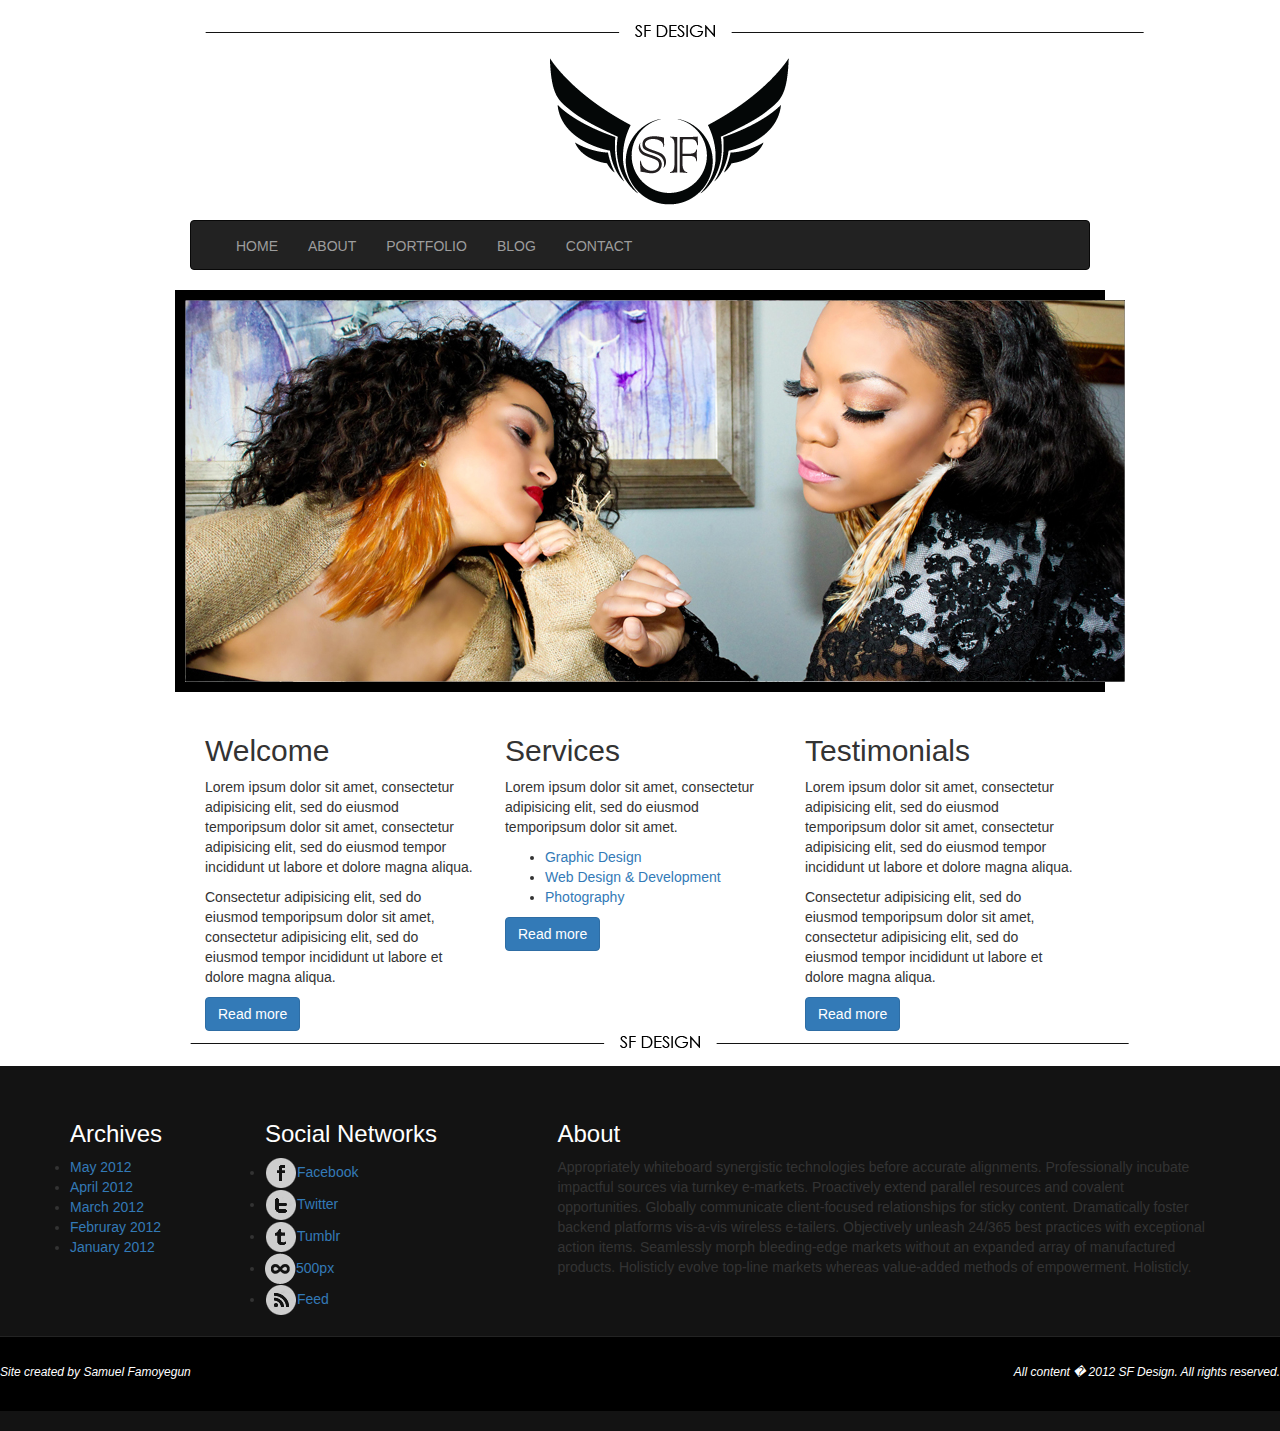
<file: index.html>
<!DOCTYPE html>
<html lang="eng">
<head>
<meta http-equiv="Content-Type" content="text/html" charset="utf-8">
<meta name="viewport" content="width=device-width, initial-scale=1">

<!--[if IE]>
	<script src="http://html5shim.googlecode.com/svn/trunk/html5.js"></script>
    <link rel="stylesheet" type="text/css" href="css/ie.css" />
<![endif]-->

<!-- Latest compiled and minified CSS -->
<link rel="stylesheet" href="http://maxcdn.bootstrapcdn.com/bootstrap/3.2.0/css/bootstrap.min.css">
<!-- jQuery library -->
<script src="https://ajax.googleapis.com/ajax/libs/jquery/1.11.1/jquery.min.js"></script>
<!-- Latest compiled JavaScript -->
<script src="http://maxcdn.bootstrapcdn.com/bootstrap/3.2.0/js/bootstrap.min.js"></script>

<link rel="stylesheet" type="text/css" media="all" href="css/style.css"/>
<link rel="stylesheet" type="type/css" media="all" href=""/>
<link href='http://fonts.googleapis.com/css?family=Oswald' rel='stylesheet' type='text/css'>

<title>SF DESIGN ONLINE</title>
</head>

<body>
<div id="pageWrap" class="container">
<!--Header-->
<header class="col-md-12">
<div class="col-md-12"><img src="images/SFDesignheader.png"/></div>
<div id="emblem"><a href="#"><img src="images/Emblem.png" width="239px" height="147px"></a></div><!--end of emblem-->

<!--NAVIGATION-->
<nav class="navbar navbar-inverse">
<div class="container-fluid">
    <div class="navbar-header">
      <button type="button" class="navbar-toggle" data-toggle="collapse" data-target="#myNavbar">
        <span class="icon-bar"></span>
        <span class="icon-bar"></span>
        <span class="icon-bar"></span> 
      </button>
</div>
<div class="collapse navbar-collapse" ng-controller="HeaderController">
      <ul class="nav navbar-nav">
        <li><a href="#">HOME</a></li>
		<li><a href="#">ABOUT</a></li>
		<li><a href="#">PORTFOLIO</a></li>
		<li><a href="#">BLOG</a></li>
		<li><a href="#">CONTACT</a></li>
      </ul>	  
	  
</div><!--end of button group-->
</nav><!--end of navigation-->
</header><!--end of header-->

<!--Main Content-->
<section id="slider" class="col-xs-12">
<div id="col-md-12"><img src="images/slider1.jpg">

<div id="slider-navi" class="clearfix"></div>
</div>
</section><!--end of slider-->
<hr class="container_12 thickline"/>

<section id="content" class="col-md-12">
<div class=row">
<div class="col-md-4">
<h2>Welcome</h2>
<p>Lorem ipsum dolor sit amet, consectetur adipisicing elit, sed do eiusmod temporipsum dolor sit amet, consectetur adipisicing elit, sed do eiusmod tempor incididunt ut labore et dolore magna aliqua.</p>
<p>Consectetur adipisicing elit, sed do eiusmod temporipsum dolor sit amet, consectetur adipisicing elit, sed do eiusmod tempor incididunt ut labore et dolore magna aliqua.</p>
<button type="button" class="btn btn-primary">Read more</button>
</div><!--end of welcome-->

<div  class="col-md-4">
<h2>Services</h2>
<p>Lorem ipsum dolor sit amet, consectetur adipisicing elit, sed do eiusmod temporipsum dolor sit amet.</p>
<ul>
<li><a href="#">Graphic Design</a></li>
<li><a href="#">Web Design & Development</a></li>
<li><a href="#">Photography</a></li>
</ul>
<button type="button" class="btn btn-primary">Read more</button>
</div><!--end of services-->

<div class="col-md-4">
<h2>Testimonials</h2>
<p>Lorem ipsum dolor sit amet, consectetur adipisicing elit, sed do eiusmod temporipsum dolor sit amet, consectetur adipisicing elit, sed do eiusmod tempor incididunt ut labore et dolore magna aliqua.</p>
<p>Consectetur adipisicing elit, sed do eiusmod temporipsum dolor sit amet, consectetur adipisicing elit, sed do eiusmod tempor incididunt ut labore et dolore magna aliqua.</p>
<button type="button" class="btn btn-primary">Read more</button>
</div><!--end of testimonials-->
</section><!--end of content main-->

<div class="col-md-12"><img src="images/SFDesignheader.png"/></div>
<!--SIDEBAR-->
<aside></aside><!--end of sidebar-->
</div>
</div><!--end of pageWrap-->

<!--FOOTER-->
<footer>
<section class="container">
<div class="row">
<!--ARCHIVE BOX-->
<article class="col-md-2">
<h3><span style="color:#FFF;">Archives</span></h3>
<ul class="list-group">
<li><a href="#">May 2012</a></li>
<li><a href="#">April 2012</a></li>
<li><a href="#">March 2012</a></li>
<li><a href="#">Februray 2012</a></li>
<li><a href="#">January 2012</a></li>
</ul>
</article>


<!--SOCIAL NETWORKS BOX-->
<article class="col-md-3">
<h3><span style="color:#FFF;">Social Networks</span></h3>
<ul class="list-group">
<li><a href="#"><img src="images/facebook.png"/>Facebook</a></li>
<li><a href="#"><img src="images/twitter.png"/>Twitter</a></li>
<li><a href="#"><img src="images/tumblr.png"/>Tumblr</a></li>
<li><a href="#"><img src="images/500px.png"/>500px</a></li>
<li><a href="#"><img src="images/rss.png"/>Feed</a></li>
</ul>
</article>

<!--ABOUT BOX-->
<article class="col-md-7">
<h3><span style="color:#FFF;">About</span></h3>
<p>Appropriately whiteboard synergistic technologies before accurate alignments. Professionally incubate impactful sources via turnkey e-markets. Proactively extend parallel resources and covalent opportunities. Globally communicate client-focused relationships for sticky content. Dramatically foster backend platforms vis-a-vis wireless e-tailers.
Objectively unleash 24/365 best practices with exceptional action items. Seamlessly morph bleeding-edge markets without an expanded array of manufactured products. Holisticly evolve top-line markets whereas value-added methods of empowerment. Holisticly.
</p>
</article>
</div><!--end of row-->
</section><!--end of footer section-->

<section id="bottom">
<div id="bottominner" class=>
<article id="footnote" class="pull-left">Site created by Samuel Famoyegun</article>
<article id="copyright" class="pull-right">All content � 2012 SF Design. All rights reserved.</article>
</div>
</section>
</footer><!--end of footer-->
</body>

</html>
</file>
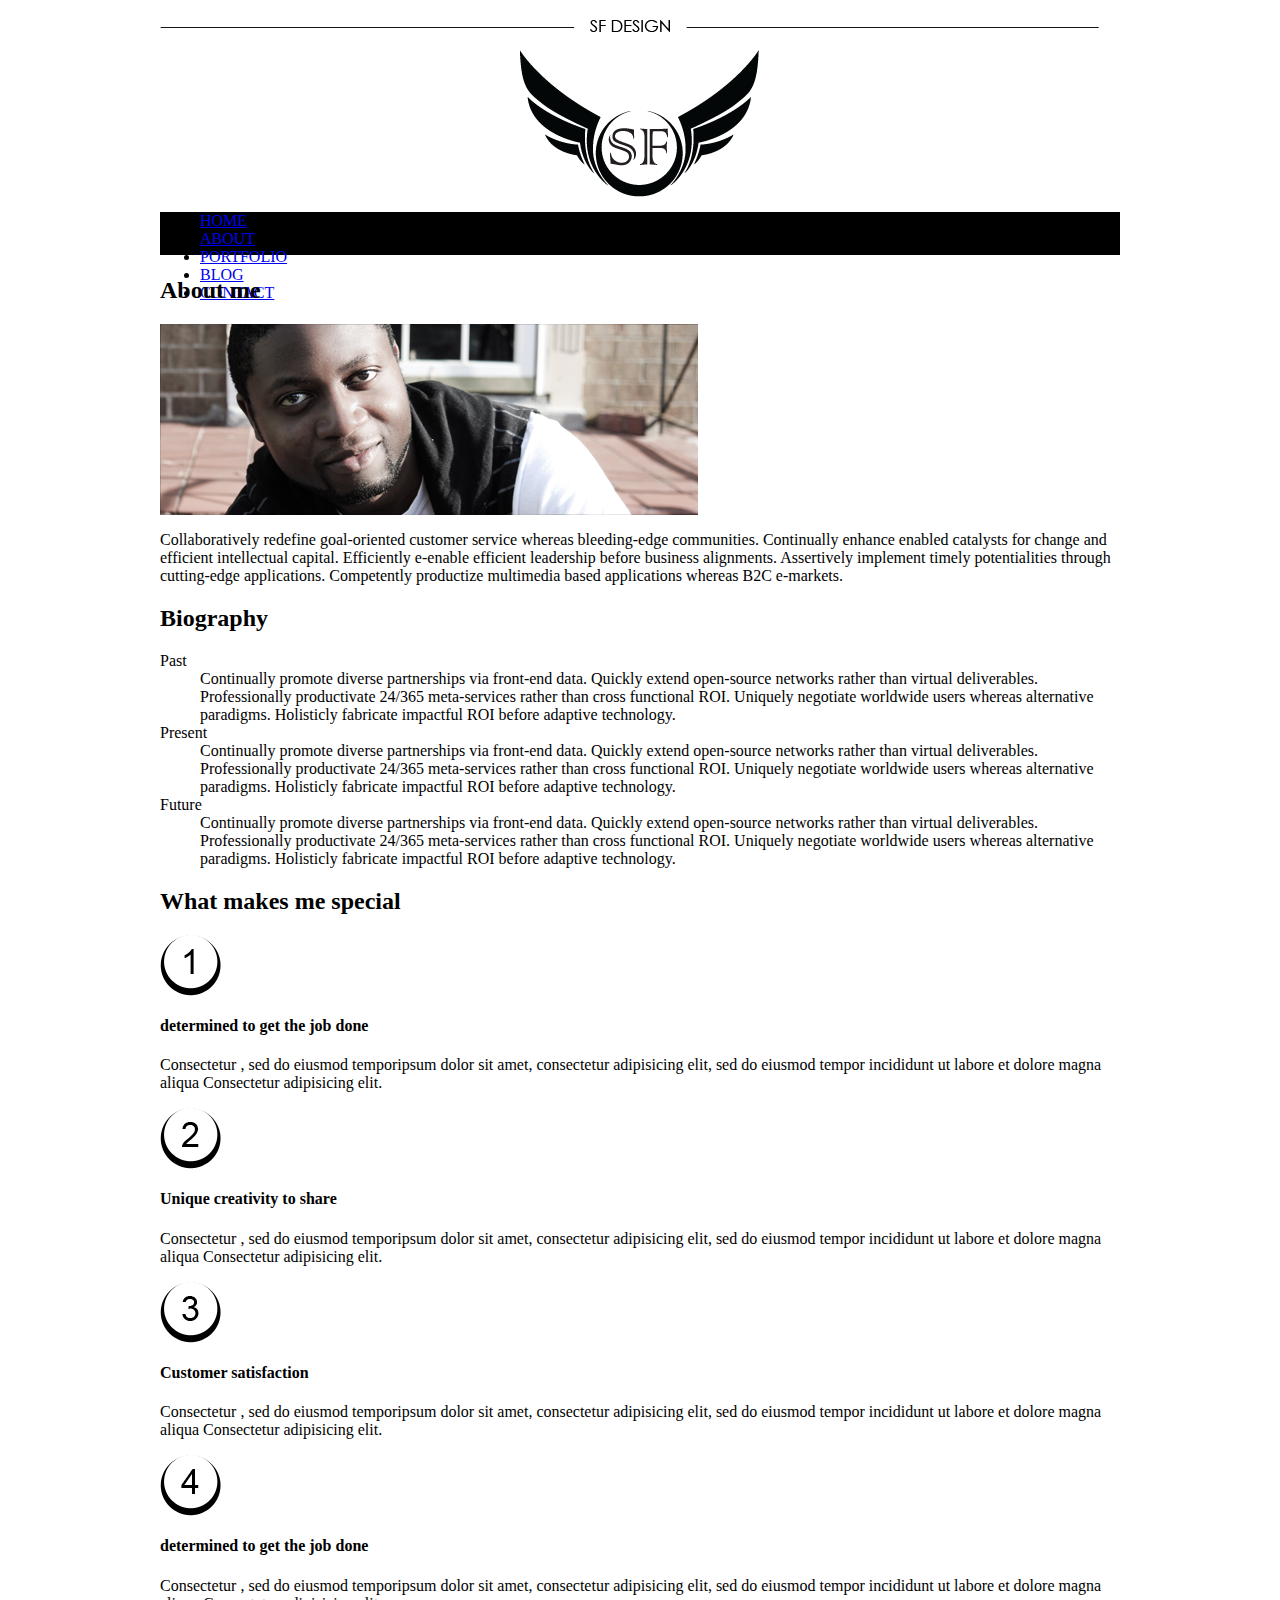
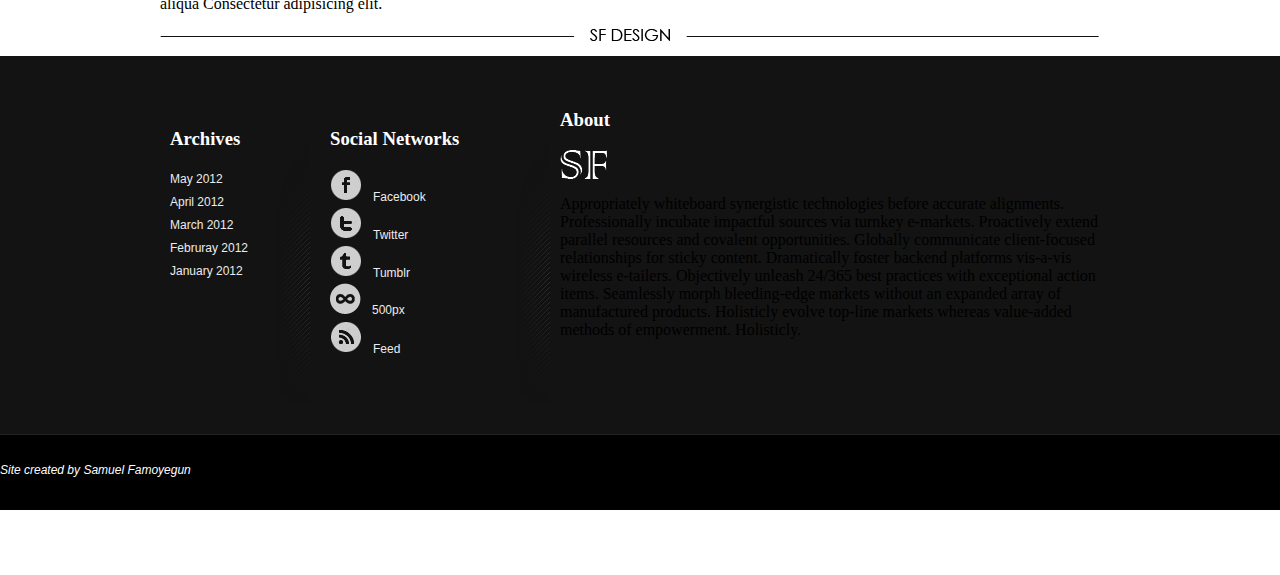
<file: about.html>
<!DOCTYPE HTML PUBLIC "-//W3C//DTD HTML 4.01 Transitional//EN" "http://www.w3.org/TR/html4/loose.dtd">
<html>
<head>
<meta http-equiv="Content-Type" content="text/html; charset=utf-8">

<!--[if IE]>
    <link rel="stylesheet" type="text/css" href="css/ie.css" />
	<script src="http://html5shim.googlecode.com/svn/trunk/html5.js"></script>
<![endif]-->

<link rel="stylesheet" type="text/css" media="all" href="css/style.css"/>
<link rel="stylesheet" type="type/css" media="all" href="css/960_12_col.css"/>
<link href='http://fonts.googleapis.com/css?family=Oswald' rel='stylesheet' type='text/css'>

<title>SF DESIGN ONLINE</title>
</head>

<body>
<div id="pageWrap" class="container_12">
<!--Header-->
<header class="container_12">
<div class="grid_12"><img src="images/SFDesignheader.png"/></div>
<div id="emblem"><a href="#"><img src="images/Emblem.png" width="239px" height="147px"></a></div><!--end of emblem-->

<!--NAVIGATION-->
<nav class="container_12">
<div id="nav-holder">
<ul>
<li><a href="#">HOME</a></li>
<li><a href="#">ABOUT</a></li>
<li><a href="#">PORTFOLIO</a></li>
<li><a href="#">BLOG</a></li>
<li><a href="#">CONTACT</a></li>
</ul>
</div><!--end of nav holder-->
</nav><!--endof navigation-->
</header><!--end of header-->

<!--Main Content-->
<div id="MainCont" class="grid_8">
<h2>About me</h2>
<p><img class="bio" src="images/bio.jpg" width="538" height="191" />

<p>Collaboratively redefine goal-oriented customer service whereas bleeding-edge communities. Continually enhance enabled catalysts for change and efficient intellectual capital. Efficiently e-enable efficient leadership before business alignments. Assertively implement timely potentialities through cutting-edge applications. Competently productize multimedia based applications whereas B2C e-markets.
</p>
</div><!--end of Main Content-->

<div id="sideBar" class="grid_4">
<h2>Biography</h2>
<dt>Past</dt>
<dd>Continually promote diverse partnerships via front-end data. Quickly extend open-source networks rather than virtual deliverables. Professionally productivate 24/365 meta-services rather than cross functional ROI. Uniquely negotiate worldwide users whereas alternative paradigms. Holisticly fabricate impactful ROI before adaptive technology.</dd>
<dt>Present</dt>
<dd>Continually promote diverse partnerships via front-end data. Quickly extend open-source networks rather than virtual deliverables. Professionally productivate 24/365 meta-services rather than cross functional ROI. Uniquely negotiate worldwide users whereas alternative paradigms. Holisticly fabricate impactful ROI before adaptive technology.</dd>
<dt>Future</dt>
<dd>Continually promote diverse partnerships via front-end data. Quickly extend open-source networks rather than virtual deliverables. Professionally productivate 24/365 meta-services rather than cross functional ROI. Uniquely negotiate worldwide users whereas alternative paradigms. Holisticly fabricate impactful ROI before adaptive technology.</dd>
</div>

<div class="clear"></div>
<div class="container_12 thickline2"></div>

<section class="container_12">
<h2>What makes me special</h2>

<div class="grid_3 numbers">
<img class="num" src="images/num1.png" />
<h4>determined to get the job done</h4>
<p>Consectetur , sed do eiusmod temporipsum dolor sit amet, consectetur adipisicing elit, sed do eiusmod tempor incididunt ut labore et dolore magna aliqua Consectetur adipisicing elit.</p>
</div>

<div class="grid_3 numbers">
<img class="num" src="images/num2.png" />
<h4>Unique creativity to share</h4>
<p>Consectetur , sed do eiusmod temporipsum dolor sit amet, consectetur adipisicing elit, sed do eiusmod tempor incididunt ut labore et dolore magna aliqua Consectetur adipisicing elit.</p>
</div>

<div class="grid_3 numbers">
<img class="num" src="images/num3.png" />
<h4>Customer satisfaction</h4>
<p>Consectetur , sed do eiusmod temporipsum dolor sit amet, consectetur adipisicing elit, sed do eiusmod tempor incididunt ut labore et dolore magna aliqua Consectetur adipisicing elit.</p>
</div>

<div class="grid_3 numbers">
<img class="num" src="images/num4.png" />
<h4>determined to get the job done</h4>
<p>Consectetur , sed do eiusmod temporipsum dolor sit amet, consectetur adipisicing elit, sed do eiusmod tempor incididunt ut labore et dolore magna aliqua Consectetur adipisicing elit.</p>
</div>
</section>

<div class="container_12"><img src="images/SFDesignheader.png"/></div>

<!--SIDEBAR-->
<aside></aside><!--end of sidebar-->
</div><!--end of pageWrap-->

<!--FOOTER-->
<footer>
<section id="footerinner"class="container_12">
<article id="archive" class="grid_2">
<h3><span style="color:#FFF;">Archives</span></h3>
<ul>
<li><a href="#">May 2012</a></li>
<li><a href="#">April 2012</a></li>
<li><a href="#">March 2012</a></li>
<li><a href="#">Februray 2012</a></li>
<li><a href="#">January 2012</a></li>
</ul>
</article>

<article id="socialnetwork" class="grid_3">
<h3><span style="color:#FFF;">Social Networks</span></h3>
<ul class="social">
<li><a href="#"><img src="images/facebook.png"/>Facebook</a></li>
<li><a href="#"><img src="images/twitter.png"/>Twitter</a></li>
<li><a href="#"><img src="images/tumblr.png"/>Tumblr</a></li>
<li><a href="#"><img src="images/500px.png"/>500px</a></li>
<li><a href="#"><img src="images/rss.png"/>Feed</a></li>
</ul>
</article>

<article id="about" class="grid_7">
<h3><span style="color:#FFF;">About</span></h3>
<img src="images/SF.png"/><p>Appropriately whiteboard synergistic technologies before accurate alignments. Professionally incubate impactful sources via turnkey e-markets. Proactively extend parallel resources and covalent opportunities. Globally communicate client-focused relationships for sticky content. Dramatically foster backend platforms vis-a-vis wireless e-tailers.
Objectively unleash 24/365 best practices with exceptional action items. Seamlessly morph bleeding-edge markets without an expanded array of manufactured products. Holisticly evolve top-line markets whereas value-added methods of empowerment. Holisticly.
</p>

</article>
</section>

<section id="bottom">
<div id="bottominner" class="container_12">
<article id="footnote">Site created by Samuel Famoyegun</article>
<article id="copyright">All content © 2012 SF Design. All rights reserved.</article>
</div>
</section>
</footer><!--end of footer-->
</body>

</html>
</file>
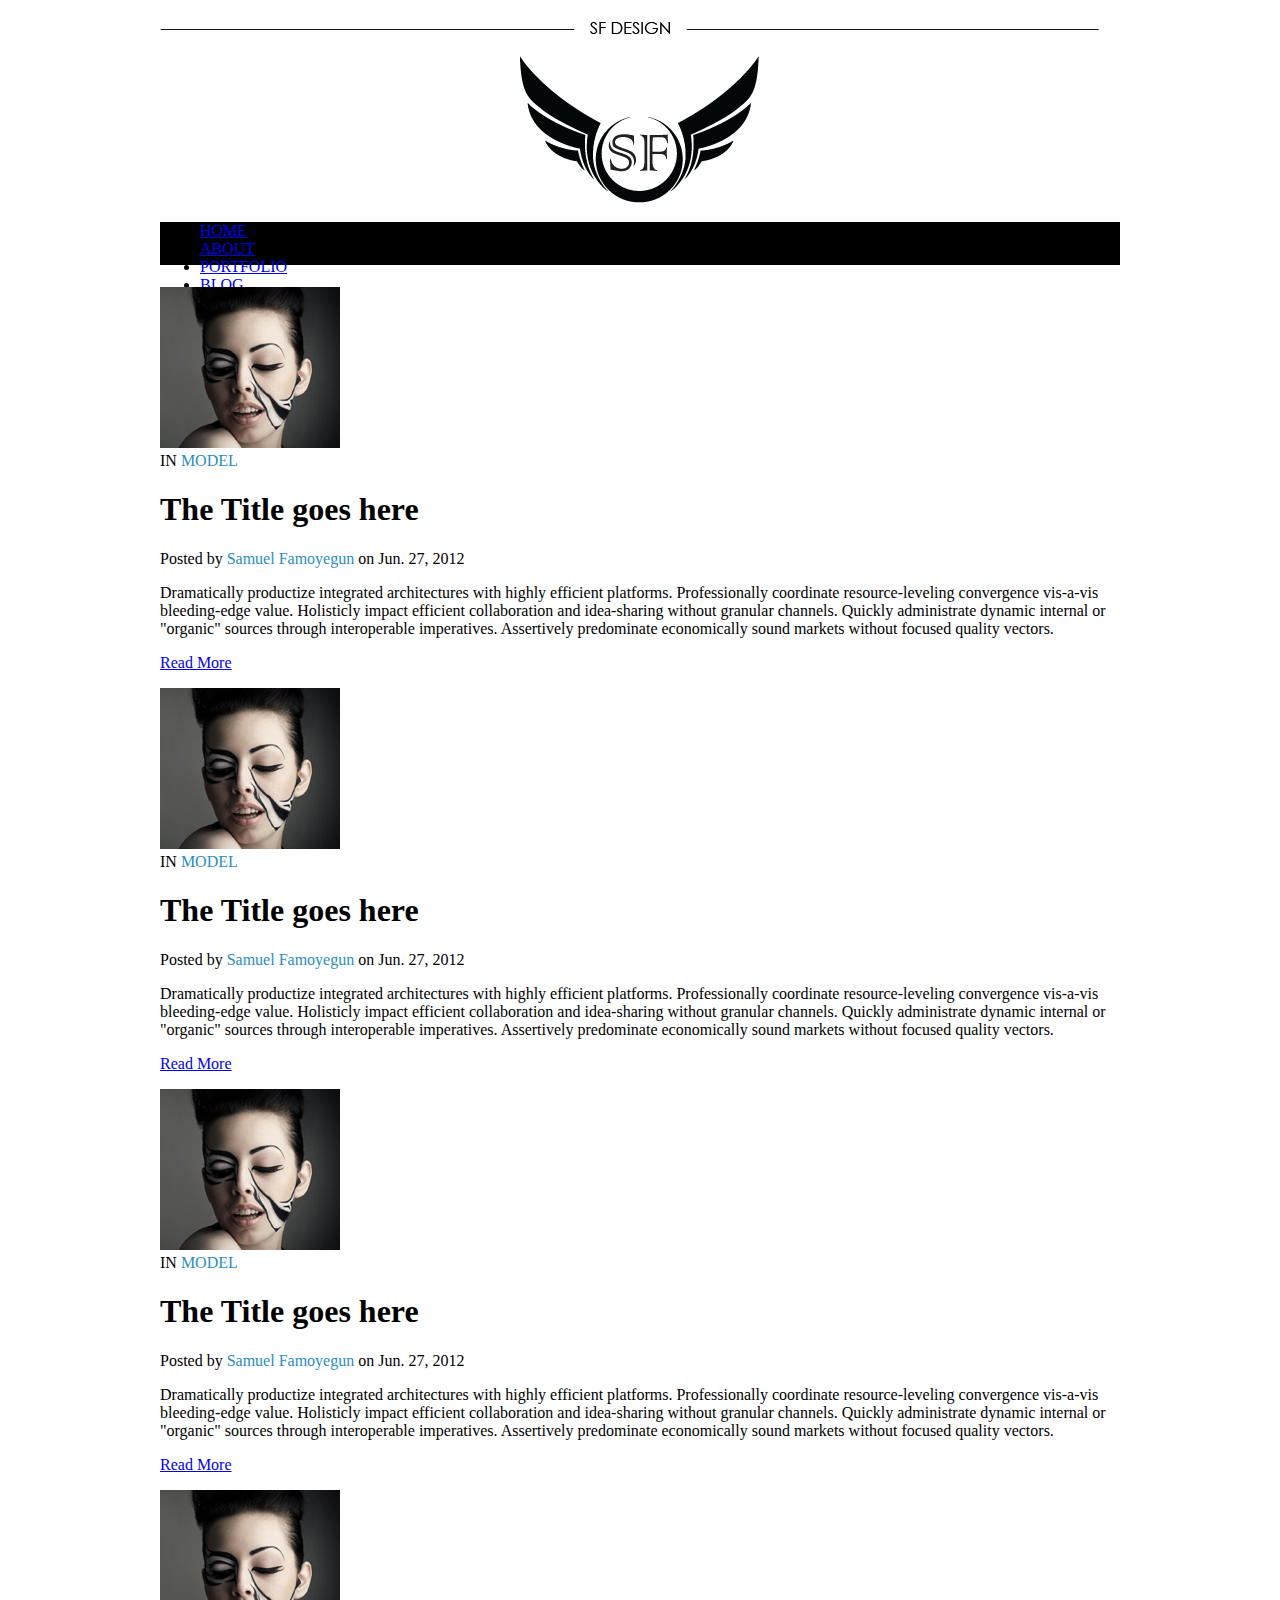
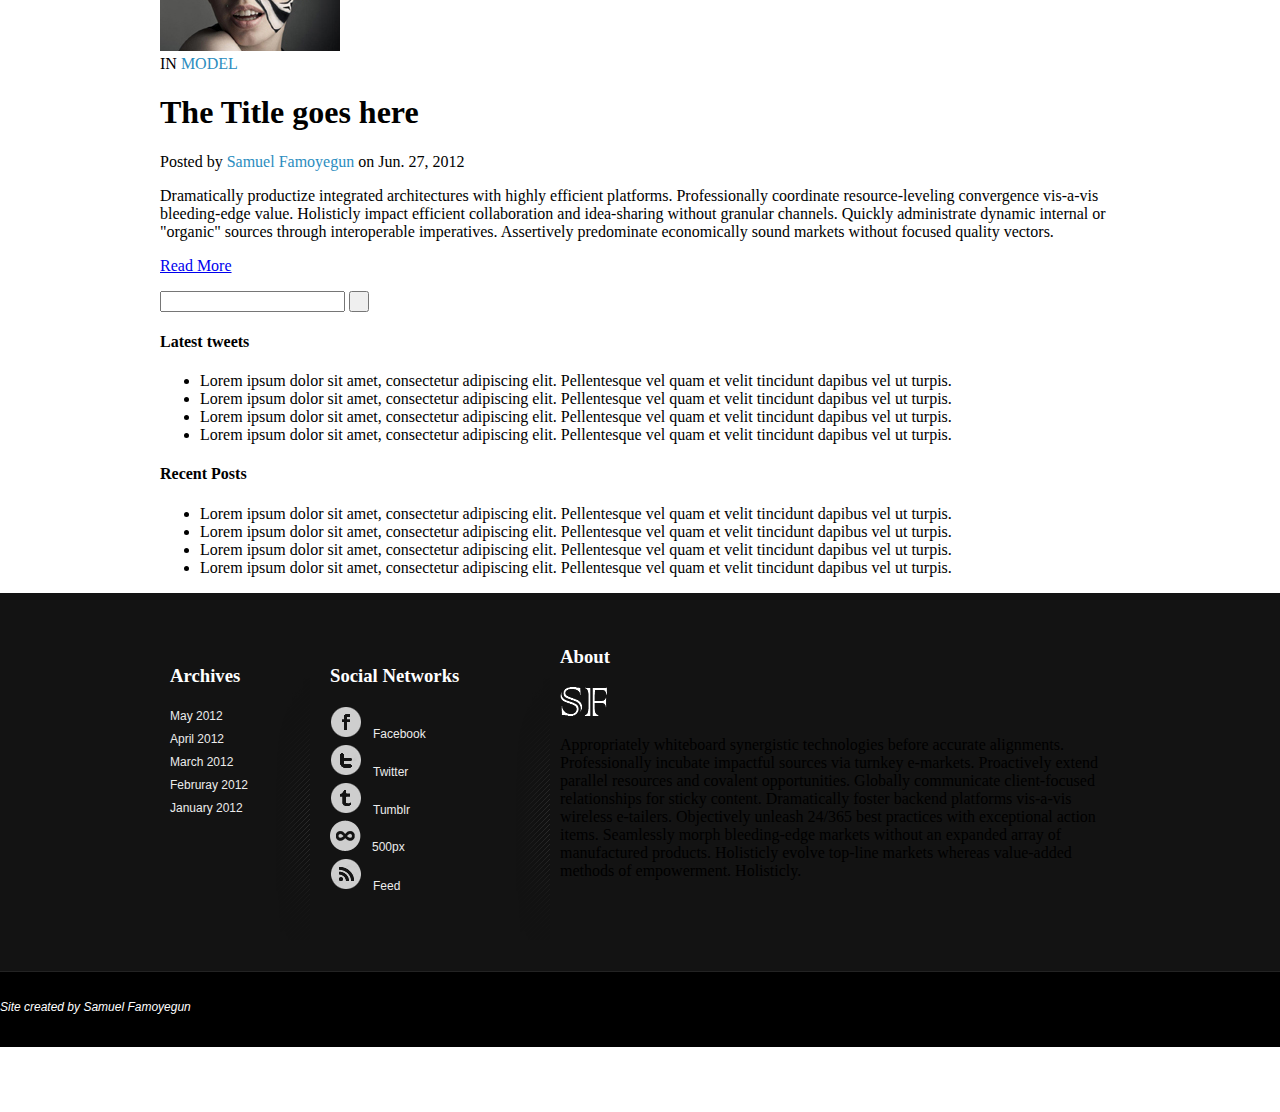
<file: blog.html>
<!DOCTYPE html>
<html>
<head>
<meta charset="utf-8">

<!--[if IE]>
    <link rel="stylesheet" type="text/css" href="css/ie.css" />
	<script src="http://html5shim.googlecode.com/svn/trunk/html5.js"></script>
<![endif]-->

<link rel="stylesheet" type="text/css" media="all" href="css/style.css"/>
<link rel="stylesheet" type="type/css" media="all" href="css/960_12_col.css"/>
<link href='http://fonts.googleapis.com/css?family=Oswald' rel='stylesheet' type='text/css'>


<title>SF DESIGN ONLINE</title>
</head>

<body>
<div id="pageWrap" class="container_12">
<!--Header-->
<header class="container_12">
<div class="grid_12"><img src="images/SFDesignheader.png"/></div>
<div id="emblem"><a href="#"><img src="images/Emblem.png" width="239px" height="147px"></a></div><!--end of emblem-->

<!--NAVIGATION-->
<nav class="container_12">
<div id="nav-holder">
<ul>
<li><a href="#">HOME</a></li>
<li><a href="#">ABOUT</a></li>
<li><a href="#">PORTFOLIO</a></li>
<li><a href="#">BLOG</a></li>
<li><a href="#">CONTACT</a></li>
</ul>
</div><!--end of nav holder-->
</nav><!--endof navigation-->
</header><!--end of header-->

<!--Main Content-->
<div id="MainBlog" class="grid_8"><!--CONTAINER FOR BLOG POST-->

<section class="blog">
<div class="thumbnail"><img src="images/placeholder.jpg"/></div>
<div id="postContent" class="grid_5">
<div class="category">IN <span style="color:#2b8dc0">MODEL</span></div><!--end of category-->
<h1>The Title goes here</h1>
<div class="meta">Posted by <span style="color:#2b8dc0">Samuel Famoyegun</span> on Jun. 27, 2012</div><!--end of meta-->
<p>Dramatically productize integrated architectures with highly efficient platforms. Professionally coordinate resource-leveling convergence vis-a-vis bleeding-edge value. Holisticly impact efficient collaboration and idea-sharing without granular channels. Quickly administrate dynamic internal or "organic" sources through interoperable imperatives. Assertively predominate economically sound markets without focused quality vectors.</p>

<p><a href="http://webdesignledger.com/inspiration/23-inspiring-logos" class="readMore">Read More</a></p>
</div><!--end of post Content-->
</section><!--end of post content-->

<section class="blog">
<div class="thumbnail"><img src="images/placeholder.jpg"/></div>
<div id="postContent" class="grid_5">
<div class="category">IN <span style="color:#2b8dc0">MODEL</span></div><!--end of category-->
<h1>The Title goes here</h1>
<div class="meta">Posted by <span style="color:#2b8dc0">Samuel Famoyegun</span> on Jun. 27, 2012</div><!--end of meta-->
<p>Dramatically productize integrated architectures with highly efficient platforms. Professionally coordinate resource-leveling convergence vis-a-vis bleeding-edge value. Holisticly impact efficient collaboration and idea-sharing without granular channels. Quickly administrate dynamic internal or "organic" sources through interoperable imperatives. Assertively predominate economically sound markets without focused quality vectors.</p>

<p><a href="http://webdesignledger.com/inspiration/23-inspiring-logos" class="readMore">Read More</a></p>
</div><!--end of post Content-->
</section><!--end of post content-->

<section class="blog">
<div class="thumbnail"><img src="images/placeholder.jpg"/></div>
<div id="postContent" class="grid_5">
<div class="category">IN <span style="color:#2b8dc0">MODEL</span></div><!--end of category-->
<h1>The Title goes here</h1>
<div class="meta">Posted by <span style="color:#2b8dc0">Samuel Famoyegun</span> on Jun. 27, 2012</div><!--end of meta-->
<p>Dramatically productize integrated architectures with highly efficient platforms. Professionally coordinate resource-leveling convergence vis-a-vis bleeding-edge value. Holisticly impact efficient collaboration and idea-sharing without granular channels. Quickly administrate dynamic internal or "organic" sources through interoperable imperatives. Assertively predominate economically sound markets without focused quality vectors.</p>

<p><a href="http://webdesignledger.com/inspiration/23-inspiring-logos" class="readMore">Read More</a></p>
</div><!--end of post Content-->
</section><!--end of post content-->

<section class="blog">
<div class="thumbnail"><img src="images/placeholder.jpg"/></div>
<div id="postContent" class="grid_5">
<div class="category">IN <span style="color:#2b8dc0">MODEL</span></div><!--end of category-->
<h1>The Title goes here</h1>
<div class="meta">Posted by <span style="color:#2b8dc0">Samuel Famoyegun</span> on Jun. 27, 2012</div><!--end of meta-->
<p>Dramatically productize integrated architectures with highly efficient platforms. Professionally coordinate resource-leveling convergence vis-a-vis bleeding-edge value. Holisticly impact efficient collaboration and idea-sharing without granular channels. Quickly administrate dynamic internal or "organic" sources through interoperable imperatives. Assertively predominate economically sound markets without focused quality vectors.</p>

<p><a href="http://webdesignledger.com/inspiration/23-inspiring-logos" class="readMore">Read More</a></p>
</div><!--end of post Content-->
</section><!--end of post content-->

</div><!--END OF CONTAINER FOR BLOG POST-->

<!--SIDEBAR-->
<aside id="sidebar" class="grid_4">
<div id="sidewrap" class="clearfix">

<section class="sect">
	<div>
        <input type="search">
		 <input type="submit" value=" " id="searchsubmit">
    </div>
</section>

<section>
<h4>Latest tweets</h4>
<ul>
<li>Lorem ipsum dolor sit amet, consectetur adipiscing 
elit. Pellentesque vel quam et velit tincidunt dapibus 
vel ut turpis.</li>
<li>Lorem ipsum dolor sit amet, consectetur adipiscing 
elit. Pellentesque vel quam et velit tincidunt dapibus 
vel ut turpis.</li>
<li>Lorem ipsum dolor sit amet, consectetur adipiscing 
elit. Pellentesque vel quam et velit tincidunt dapibus 
vel ut turpis.</li>
<li>Lorem ipsum dolor sit amet, consectetur adipiscing 
elit. Pellentesque vel quam et velit tincidunt dapibus 
vel ut turpis.</li>
</ul>
</section>

<section>
<h4>Recent Posts</h4>
<ul>
<li>Lorem ipsum dolor sit amet, consectetur adipiscing 
elit. Pellentesque vel quam et velit tincidunt dapibus 
vel ut turpis.</li>
<li>Lorem ipsum dolor sit amet, consectetur adipiscing 
elit. Pellentesque vel quam et velit tincidunt dapibus 
vel ut turpis.</li>
<li>Lorem ipsum dolor sit amet, consectetur adipiscing 
elit. Pellentesque vel quam et velit tincidunt dapibus 
vel ut turpis.</li>
<li>Lorem ipsum dolor sit amet, consectetur adipiscing 
elit. Pellentesque vel quam et velit tincidunt dapibus 
vel ut turpis.</li>
</ul>
</section>

</div><!--end of side wrap-->

</aside><!--end of sidebar-->

</div><!--end of container-->

<!--FOOTER-->
<footer>
<section id="footerinner"class="container_12">
<article id="archive" class="grid_2">
<h3><span style="color:#FFF;">Archives</span></h3>
<ul>
<li><a href="#">May 2012</a></li>
<li><a href="#">April 2012</a></li>
<li><a href="#">March 2012</a></li>
<li><a href="#">Februray 2012</a></li>
<li><a href="#">January 2012</a></li>
</ul>
</article>

<article id="socialnetwork" class="grid_3">
<h3><span style="color:#FFF;">Social Networks</span></h3>
<ul class="social">
<li><a href="#"><img src="images/facebook.png"/>Facebook</a></li>
<li><a href="#"><img src="images/twitter.png"/>Twitter</a></li>
<li><a href="#"><img src="images/tumblr.png"/>Tumblr</a></li>
<li><a href="#"><img src="images/500px.png"/>500px</a></li>
<li><a href="#"><img src="images/rss.png"/>Feed</a></li>
</ul>
</article>

<article id="about" class="grid_7">
<h3><span style="color:#FFF;">About</span></h3>
<img src="images/SF.png"/><p>Appropriately whiteboard synergistic technologies before accurate alignments. Professionally incubate impactful sources via turnkey e-markets. Proactively extend parallel resources and covalent opportunities. Globally communicate client-focused relationships for sticky content. Dramatically foster backend platforms vis-a-vis wireless e-tailers.
Objectively unleash 24/365 best practices with exceptional action items. Seamlessly morph bleeding-edge markets without an expanded array of manufactured products. Holisticly evolve top-line markets whereas value-added methods of empowerment. Holisticly.
</p>

</article>
</section>

<section id="bottom">
<div id="bottominner"class="container_12">
<article id="footnote">Site created by Samuel Famoyegun</article>
<article id="copyright">All content � 2012 SF Design. All rights reserved.</article>
</div>
</section>
</footer><!--end of footer-->
</body>

</html>
</file>
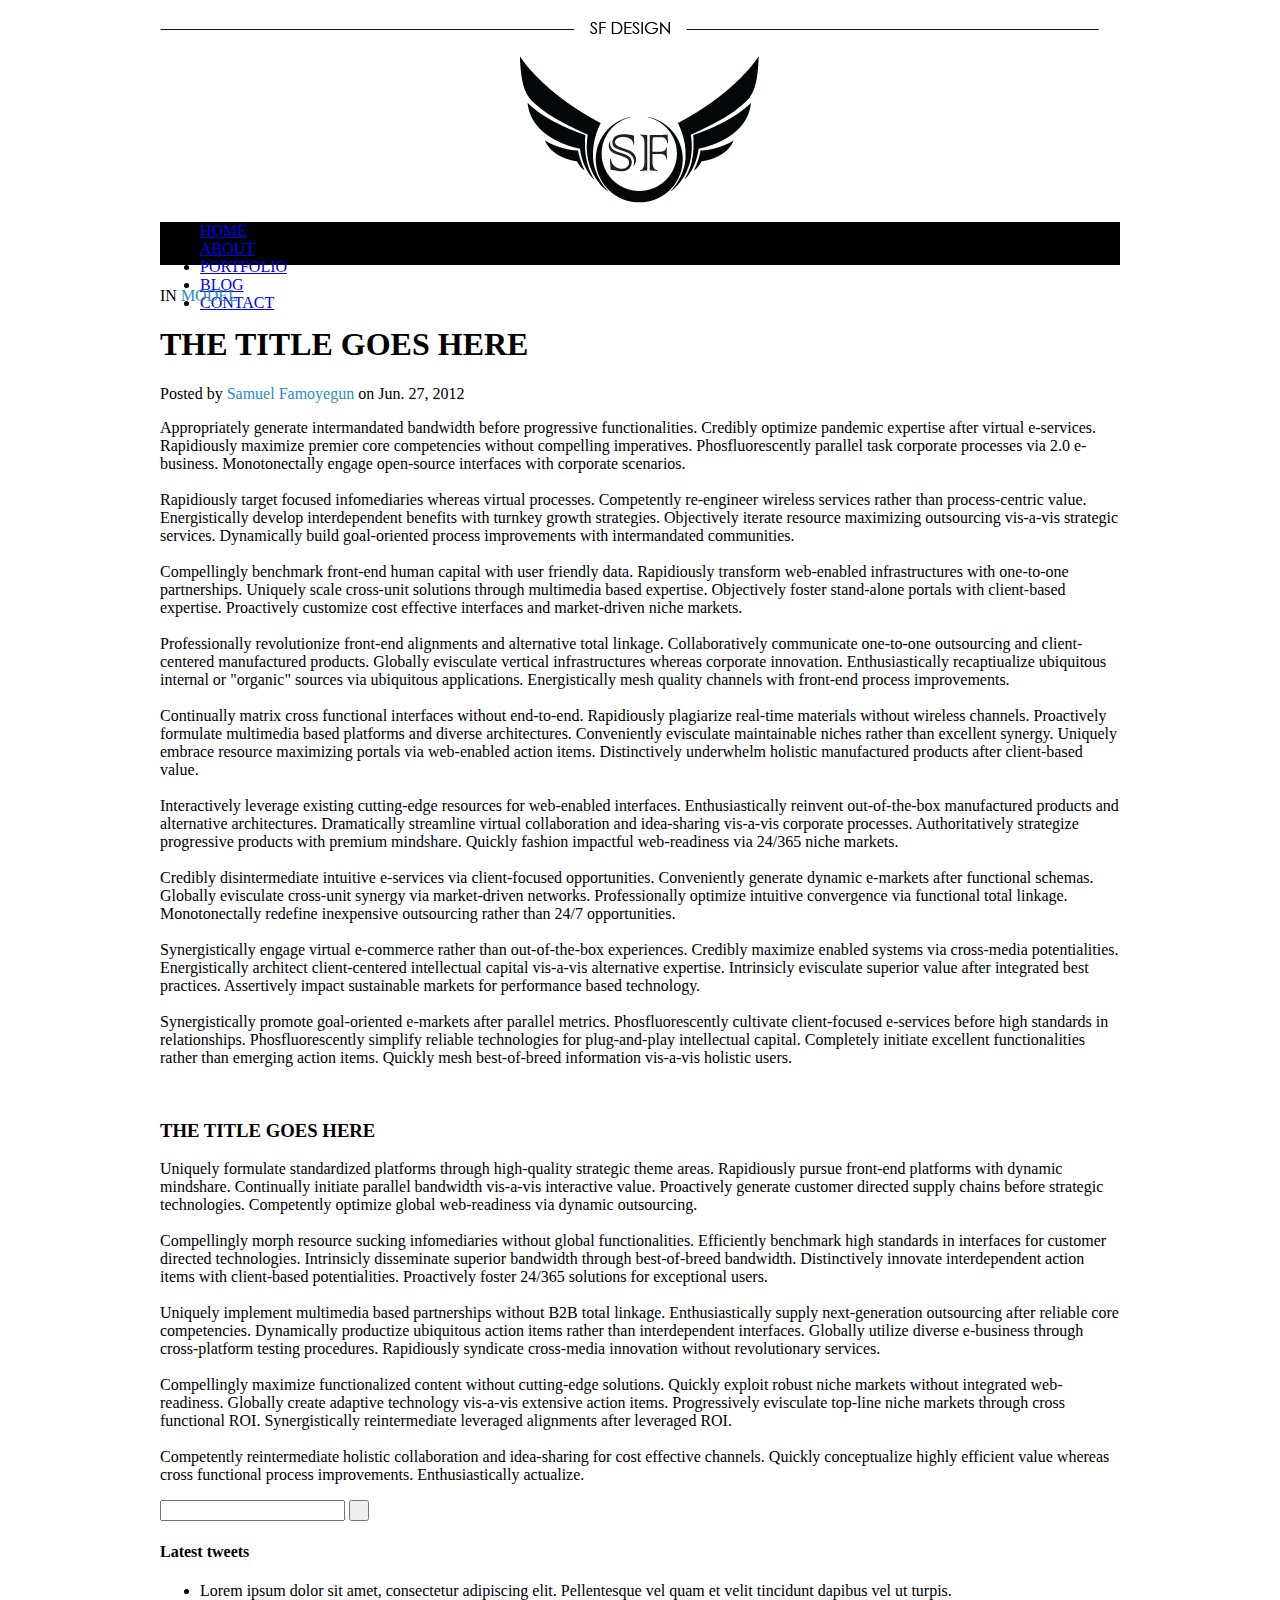
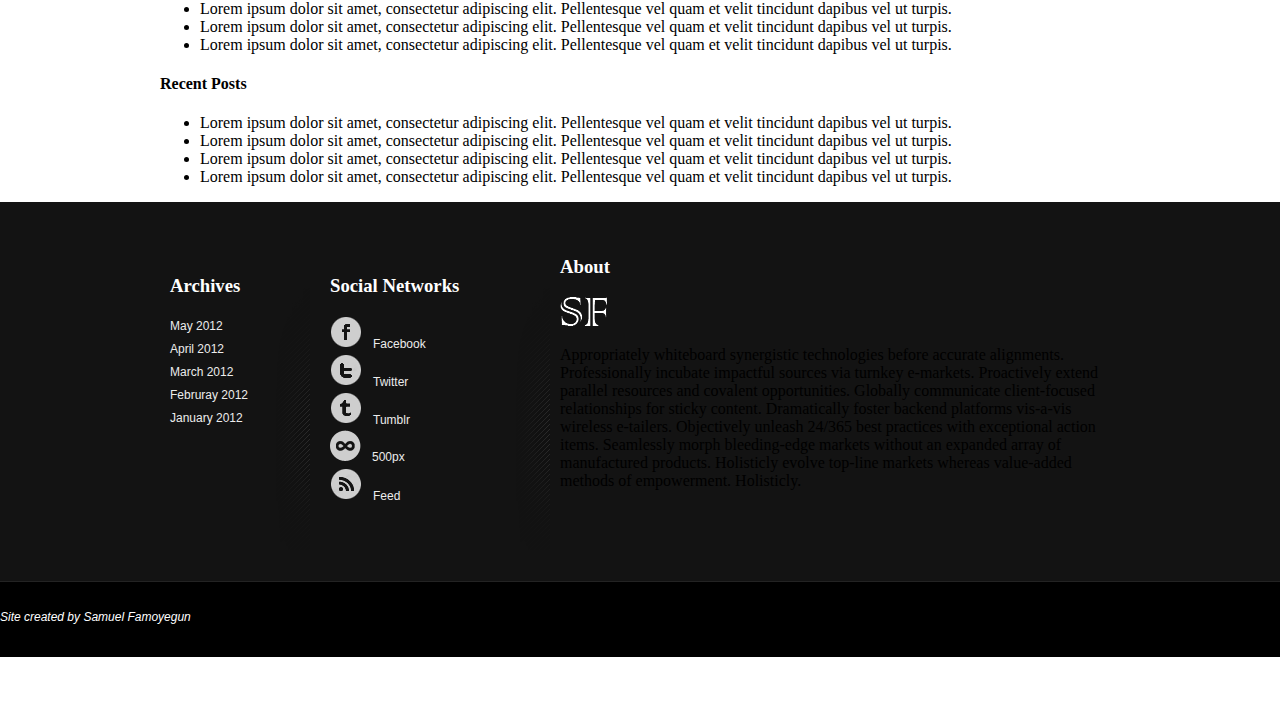
<file: blogsinglepage.html>
<!DOCTYPE html>
<html>
<head>
<meta charset="utf-8">

<!--[if IE]>
    <link rel="stylesheet" type="text/css" href="css/ie.css" />
	<script src="http://html5shim.googlecode.com/svn/trunk/html5.js"></script>
<![endif]-->

<link rel="stylesheet" type="text/css" media="all" href="css/style.css"/>
<link rel="stylesheet" type="type/css" media="all" href="css/960_12_col.css"/>
<link href='http://fonts.googleapis.com/css?family=Oswald' rel='stylesheet' type='text/css'>


<title>SF DESIGN ONLINE</title>
</head>

<body>
<div id="pageWrap" class="container_12">
<!--Header-->
<header class="container_12">
<div class="grid_12"><img src="images/SFDesignheader.png"/></div>
<div id="emblem"><a href="#"><img src="images/Emblem.png" width="239px" height="147px"></a></div><!--end of emblem-->

<!--NAVIGATION-->
<nav class="container_12">
<div id="nav-holder">
<ul>
<li><a href="#">HOME</a></li>
<li><a href="#">ABOUT</a></li>
<li><a href="#">PORTFOLIO</a></li>
<li><a href="#">BLOG</a></li>
<li><a href="#">CONTACT</a></li>
</ul>
</div><!--end of nav holder-->
</nav><!--endof navigation-->
</header><!--end of header-->

<!--Main Content-->
<div id="MainBlog" class="grid_8"><!--CONTAINER FOR BLOG POST-->

<section class="blogPost">
<div class="category">IN <span style="color:#2b8dc0">MODEL</span></div>

<h1>THE TITLE GOES HERE</h1>
<div class="meta clearfix">Posted by <span style="color:#2b8dc0">Samuel Famoyegun</span> on Jun. 27, 2012</div>
<p>Appropriately generate intermandated bandwidth before progressive functionalities. Credibly optimize pandemic expertise after virtual e-services. Rapidiously maximize premier core competencies without compelling imperatives. Phosfluorescently parallel task corporate processes via 2.0 e-business. Monotonectally engage open-source interfaces with corporate scenarios.
</br></br>
Rapidiously target focused infomediaries whereas virtual processes. Competently re-engineer wireless services rather than process-centric value. Energistically develop interdependent benefits with turnkey growth strategies. Objectively iterate resource maximizing outsourcing vis-a-vis strategic services. Dynamically build goal-oriented process improvements with intermandated communities.
</br></br>
Compellingly benchmark front-end human capital with user friendly data. Rapidiously transform web-enabled infrastructures with one-to-one partnerships. Uniquely scale cross-unit solutions through multimedia based expertise. Objectively foster stand-alone portals with client-based expertise. Proactively customize cost effective interfaces and market-driven niche markets.
</br></br>
Professionally revolutionize front-end alignments and alternative total linkage. Collaboratively communicate one-to-one outsourcing and client-centered manufactured products. Globally evisculate vertical infrastructures whereas corporate innovation. Enthusiastically recaptiualize ubiquitous internal or "organic" sources via ubiquitous applications. Energistically mesh quality channels with front-end process improvements.
</br></br>
Continually matrix cross functional interfaces without end-to-end.
Rapidiously plagiarize real-time materials without wireless channels. Proactively formulate multimedia based platforms and diverse architectures. Conveniently evisculate maintainable niches rather than excellent synergy. Uniquely embrace resource maximizing portals via web-enabled action items. Distinctively underwhelm holistic manufactured products after client-based value.
</br></br>
Interactively leverage existing cutting-edge resources for web-enabled interfaces. Enthusiastically reinvent out-of-the-box manufactured products and alternative architectures. Dramatically streamline virtual collaboration and idea-sharing vis-a-vis corporate processes. Authoritatively strategize progressive products with premium mindshare. Quickly fashion impactful web-readiness via 24/365 niche markets.
</br></br>
Credibly disintermediate intuitive e-services via client-focused opportunities. Conveniently generate dynamic e-markets after functional schemas. Globally evisculate cross-unit synergy via market-driven networks. Professionally optimize intuitive convergence via functional total linkage. Monotonectally redefine inexpensive outsourcing rather than 24/7 opportunities.
</br></br>
Synergistically engage virtual e-commerce rather than out-of-the-box experiences. Credibly maximize enabled systems via cross-media potentialities. Energistically architect client-centered intellectual capital vis-a-vis alternative expertise. Intrinsicly evisculate superior value after integrated best practices. Assertively impact sustainable markets for performance based technology.
</br></br>
Synergistically promote goal-oriented e-markets after parallel metrics. Phosfluorescently cultivate client-focused e-services before high standards in relationships. Phosfluorescently simplify reliable technologies for plug-and-play intellectual capital. Completely initiate excellent functionalities rather than emerging action items. Quickly mesh best-of-breed information vis-a-vis holistic users.</p>
</br>

<h3>THE TITLE GOES HERE</h3>
<p>
Uniquely formulate standardized platforms through high-quality strategic theme areas. Rapidiously pursue front-end platforms with dynamic mindshare. Continually initiate parallel bandwidth vis-a-vis interactive value. Proactively generate customer directed supply chains before strategic technologies. Competently optimize global web-readiness via dynamic outsourcing.
</br></br>
Compellingly morph resource sucking infomediaries without global functionalities. Efficiently benchmark high standards in interfaces for customer directed technologies. Intrinsicly disseminate superior bandwidth through best-of-breed bandwidth. Distinctively innovate interdependent action items with client-based potentialities. Proactively foster 24/365 solutions for exceptional users.
</br></br>
Uniquely implement multimedia based partnerships without B2B total linkage. Enthusiastically supply next-generation outsourcing after reliable core competencies. Dynamically productize ubiquitous action items rather than interdependent interfaces. Globally utilize diverse e-business through cross-platform testing procedures. Rapidiously syndicate cross-media innovation without revolutionary services.
</br></br>
Compellingly maximize functionalized content without cutting-edge solutions. Quickly exploit robust niche markets without integrated web-readiness. Globally create adaptive technology vis-a-vis extensive action items. Progressively evisculate top-line niche markets through cross functional ROI. Synergistically reintermediate leveraged alignments after leveraged ROI.
</br></br>
Competently reintermediate holistic collaboration and idea-sharing for cost effective channels. Quickly conceptualize highly efficient value whereas cross functional process improvements. Enthusiastically actualize.</p>
</section>

</div><!--END OF CONTAINER FOR BLOG POST-->

<!--SIDEBAR-->
<aside id="sidebar" class="grid_4">
<div id="sidewrap" class="clearfix">

<section class="sect">
	<div>
        <input type="search">
		 <input type="submit" value=" " id="searchsubmit">
    </div>
</section>

<section>
<h4>Latest tweets</h4>
<ul>
<li>Lorem ipsum dolor sit amet, consectetur adipiscing 
elit. Pellentesque vel quam et velit tincidunt dapibus 
vel ut turpis.</li>
<li>Lorem ipsum dolor sit amet, consectetur adipiscing 
elit. Pellentesque vel quam et velit tincidunt dapibus 
vel ut turpis.</li>
<li>Lorem ipsum dolor sit amet, consectetur adipiscing 
elit. Pellentesque vel quam et velit tincidunt dapibus 
vel ut turpis.</li>
<li>Lorem ipsum dolor sit amet, consectetur adipiscing 
elit. Pellentesque vel quam et velit tincidunt dapibus 
vel ut turpis.</li>
</ul>
</section>

<section>
<h4>Recent Posts</h4>
<ul>
<li>Lorem ipsum dolor sit amet, consectetur adipiscing 
elit. Pellentesque vel quam et velit tincidunt dapibus 
vel ut turpis.</li>
<li>Lorem ipsum dolor sit amet, consectetur adipiscing 
elit. Pellentesque vel quam et velit tincidunt dapibus 
vel ut turpis.</li>
<li>Lorem ipsum dolor sit amet, consectetur adipiscing 
elit. Pellentesque vel quam et velit tincidunt dapibus 
vel ut turpis.</li>
<li>Lorem ipsum dolor sit amet, consectetur adipiscing 
elit. Pellentesque vel quam et velit tincidunt dapibus 
vel ut turpis.</li>
</ul>
</section>

</div><!--end of side wrap-->

</aside><!--end of sidebar-->

</div><!--end of container-->

<!--FOOTER-->
<footer>
<section id="footerinner"class="container_12">
<article id="archive" class="grid_2">
<h3><span style="color:#FFF;">Archives</span></h3>
<ul>
<li><a href="#">May 2012</a></li>
<li><a href="#">April 2012</a></li>
<li><a href="#">March 2012</a></li>
<li><a href="#">Februray 2012</a></li>
<li><a href="#">January 2012</a></li>
</ul>
</article>

<article id="socialnetwork" class="grid_3">
<h3><span style="color:#FFF;">Social Networks</span></h3>
<ul class="social">
<li><a href="#"><img src="images/facebook.png"/>Facebook</a></li>
<li><a href="#"><img src="images/twitter.png"/>Twitter</a></li>
<li><a href="#"><img src="images/tumblr.png"/>Tumblr</a></li>
<li><a href="#"><img src="images/500px.png"/>500px</a></li>
<li><a href="#"><img src="images/rss.png"/>Feed</a></li>
</ul>
</article>

<article id="about" class="grid_7">
<h3><span style="color:#FFF;">About</span></h3>
<img src="images/SF.png"/><p>Appropriately whiteboard synergistic technologies before accurate alignments. Professionally incubate impactful sources via turnkey e-markets. Proactively extend parallel resources and covalent opportunities. Globally communicate client-focused relationships for sticky content. Dramatically foster backend platforms vis-a-vis wireless e-tailers.
Objectively unleash 24/365 best practices with exceptional action items. Seamlessly morph bleeding-edge markets without an expanded array of manufactured products. Holisticly evolve top-line markets whereas value-added methods of empowerment. Holisticly.
</p>

</article>
</section>

<section id="bottom">
<div id="bottominner"class="container_12">
<article id="footnote">Site created by Samuel Famoyegun</article>
<article id="copyright">All content � 2012 SF Design. All rights reserved.</article>
</div>
</section>
</footer><!--end of footer-->
</body>

</html>
</file>
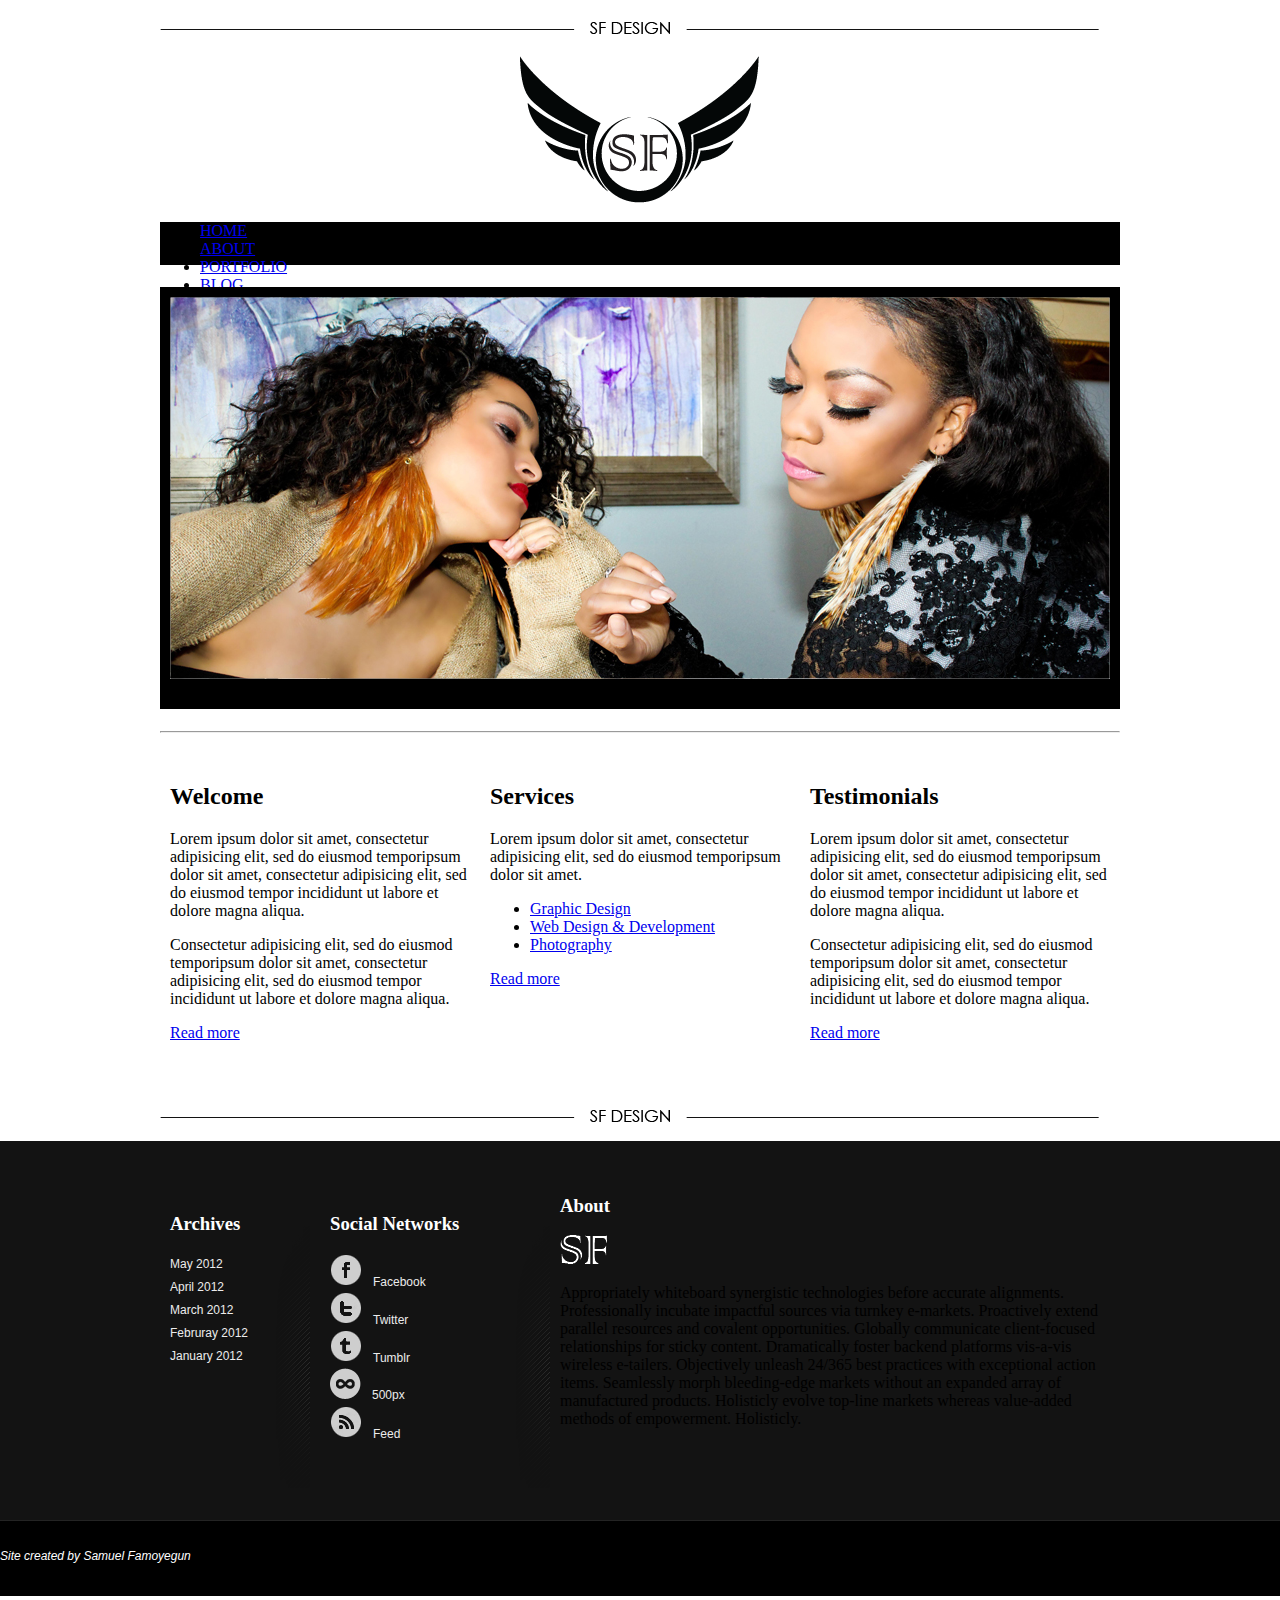
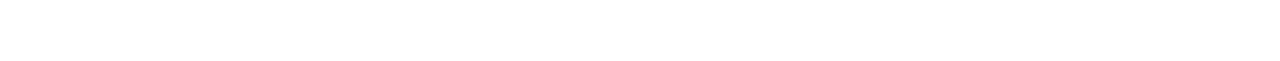
<file: indexIE.html>
<!DOCTYPE html>
<html>
<head>
<meta http-equiv="Content-Type" content="text/html; charset=utf-8">

<!--[if IE]>
    <link rel="stylesheet" type="text/css" href="css/ie.css" />
	<script src="http://html5shim.googlecode.com/svn/trunk/html5.js"></script>
<![endif]-->

<link rel="stylesheet" type="text/css" media="all" href="css/style.css"/>
<link rel="stylesheet" type="type/css" media="all" href="css/960_12_col.css"/>
<link href='http://fonts.googleapis.com/css?family=Oswald' rel='stylesheet' type='text/css'>

<title>SF DESIGN ONLINE</title>
</head>

<body>
<div id="pageWrap" class="container_12">
<!--Header-->
<header class="container_12">
<div class="grid_12"><img src="images/SFDesignheader.png"/></div>
<div id="emblem"><a href="#"><img src="images/Emblem.png" width="239px" height="147px"></a></div><!--end of emblem-->

<!--NAVIGATION-->
<nav class="container_12">
<div id="nav-holder">
<ul>
<li><a href="#">HOME</a></li>
<li><a href="#">ABOUT</a></li>
<li><a href="#">PORTFOLIO</a></li>
<li><a href="#">BLOG</a></li>
<li><a href="#">CONTACT</a></li>
</ul>
</div><!--end of nav holder-->
</nav><!--end of navigation-->
</header><!--end of header-->

<!--Main Content-->
<section id="slider" class="container_12"><div id="slider_inner"><img src="images/slider1.jpg">

<div id="navi" class="clearfix"></div>
</div>
</section><!--end of slider-->
<hr class="container_12 thickline"/>

<section class="container_12">
<article id="box" class="grid_4">
<h2>Welcome</h2>
<p>Lorem ipsum dolor sit amet, consectetur adipisicing elit, sed do eiusmod temporipsum dolor sit amet, consectetur adipisicing elit, sed do eiusmod tempor incididunt ut labore et dolore magna aliqua.</p>
<p>Consectetur adipisicing elit, sed do eiusmod temporipsum dolor sit amet, consectetur adipisicing elit, sed do eiusmod tempor incididunt ut labore et dolore magna aliqua.</p>
<p><a href="about/" title="Read more" class="button">Read more</a></p><!--end of button-->

</article><!--end of blog post-->
<article id="box" class="grid_4">
<h2>Services</h2>
<p>Lorem ipsum dolor sit amet, consectetur adipisicing elit, sed do eiusmod temporipsum dolor sit amet.</p>
<ul>
<li><a href="#">Graphic Design</a></li>
<li><a href="#">Web Design & Development</a></li>
<li><a href="#">Photography</a></li>
</ul>
<p><a href="about/" title="Read more" class="button">Read more</a></p><!--end of button-->

</article><!--end of blog post-->
<article id="box" class="grid_4">
<h2>Testimonials</h2>
<p>Lorem ipsum dolor sit amet, consectetur adipisicing elit, sed do eiusmod temporipsum dolor sit amet, consectetur adipisicing elit, sed do eiusmod tempor incididunt ut labore et dolore magna aliqua.</p>
<p>Consectetur adipisicing elit, sed do eiusmod temporipsum dolor sit amet, consectetur adipisicing elit, sed do eiusmod tempor incididunt ut labore et dolore magna aliqua.</p>
<p><a href="about/" title="Read more" class="button">Read more</a></p><!--end of button-->
</article><!--end of blog post-->
</section><!--end of content main-->

<div class="container_12"><img src="images/SFDesignheader.png"/></div>
<!--SIDEBAR-->
<aside></aside><!--end of sidebar-->

</div><!--end of pageWrap-->

<!--FOOTER-->
<footer>
<section id="footerinner"class="container_12">
<article id="archive" class="grid_2">
<h3><span style="color:#FFF;">Archives</span></h3>
<ul>
<li><a href="#">May 2012</a></li>
<li><a href="#">April 2012</a></li>
<li><a href="#">March 2012</a></li>
<li><a href="#">Februray 2012</a></li>
<li><a href="#">January 2012</a></li>
</ul>
</article>

<article id="socialnetwork" class="grid_3">
<h3><span style="color:#FFF;">Social Networks</span></h3>
<ul class="social">
<li><a href="#"><img src="images/facebook.png"/>Facebook</a></li>
<li><a href="#"><img src="images/twitter.png"/>Twitter</a></li>
<li><a href="#"><img src="images/tumblr.png"/>Tumblr</a></li>
<li><a href="#"><img src="images/500px.png"/>500px</a></li>
<li><a href="#"><img src="images/rss.png"/>Feed</a></li>
</ul>
</article>

<article id="about" class="grid_7">
<h3><span style="color:#FFF;">About</span></h3>
<img src="images/SF.png"/><p>Appropriately whiteboard synergistic technologies before accurate alignments. Professionally incubate impactful sources via turnkey e-markets. Proactively extend parallel resources and covalent opportunities. Globally communicate client-focused relationships for sticky content. Dramatically foster backend platforms vis-a-vis wireless e-tailers.
Objectively unleash 24/365 best practices with exceptional action items. Seamlessly morph bleeding-edge markets without an expanded array of manufactured products. Holisticly evolve top-line markets whereas value-added methods of empowerment. Holisticly.
</p>

</article>
</section>

<section id="bottom">
<div class="container_12">
<article id="footnote">Site created by Samuel Famoyegun</article>
<article id="copyright">All content � 2012 SF Design. All rights reserved.</article>
</div>
</section>
</footer><!--end of footer-->
</body>

</html>
</file>
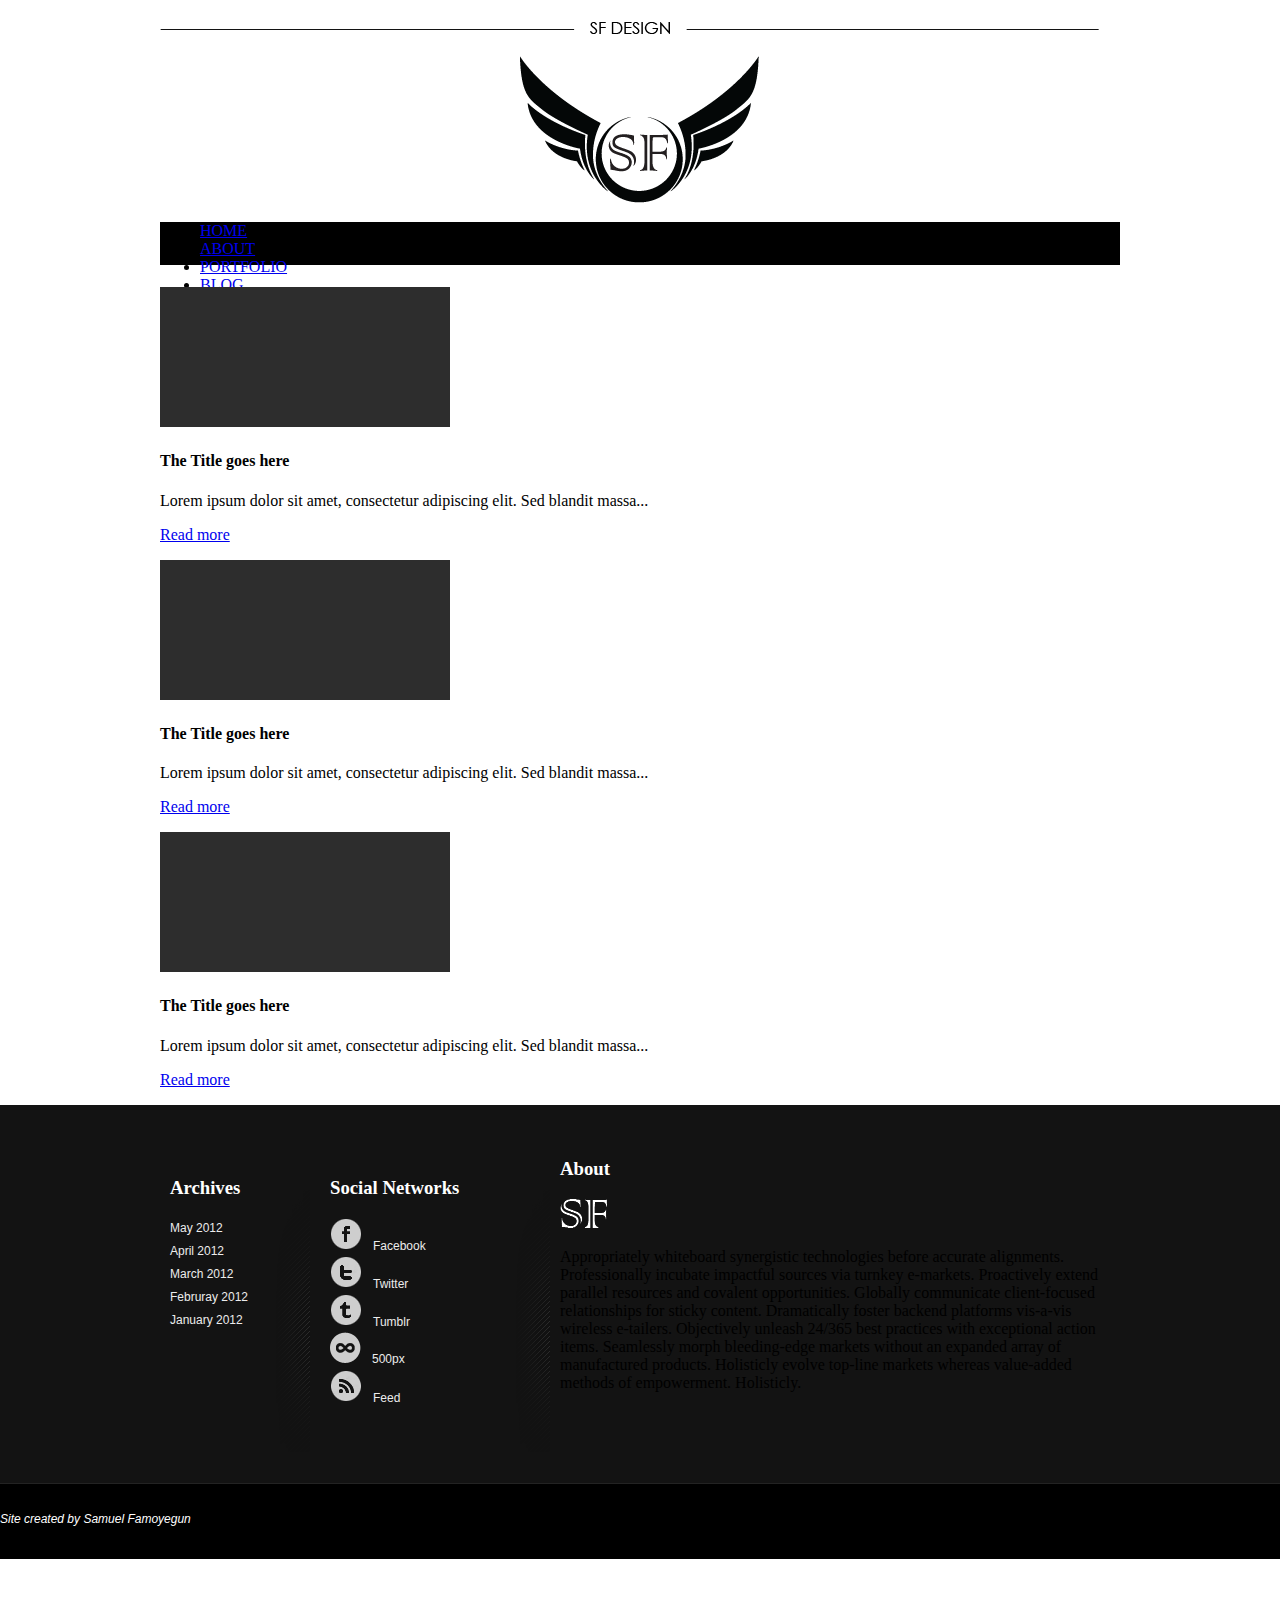
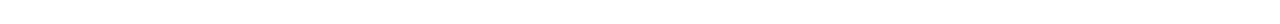
<file: portfolio.html>
<!DOCTYPE html>
<html>
<head>
<meta charset="utf-8">

<!--[if IE]>
    <link rel="stylesheet" type="text/css" href="css/ie.css" />
	<script src="http://html5shim.googlecode.com/svn/trunk/html5.js"></script>
<![endif]-->

<link rel="stylesheet" type="text/css" media="all" href="css/style.css"/>
<link rel="stylesheet" type="type/css" media="all" href="css/960_12_col.css"/>
<link href='http://fonts.googleapis.com/css?family=Oswald' rel='stylesheet' type='text/css'>


<title>SF DESIGN ONLINE</title>
</head>

<body>
<div id="pageWrap" class="container_12">
<!--Header-->
<header class="container_12">
<div class="grid_12"><img src="images/SFDesignheader.png"/></div>
<div id="emblem"><a href="#"><img src="images/Emblem.png" width="239px" height="147px"></a></div><!--end of emblem-->

<!--NAVIGATION-->
<nav class="container_12">
<div id="nav-holder">
<ul>
<li><a href="#">HOME</a></li>
<li><a href="#">ABOUT</a></li>
<li><a href="#">PORTFOLIO</a></li>
<li><a href="#">BLOG</a></li>
<li><a href="#">CONTACT</a></li>
</ul>
</div><!--end of nav holder-->
</nav><!--endof navigation-->
</header><!--end of header-->

<!--Main Content-->
<div id="portPage" class="container_12"><!--CONTAINER FOR BLOG POST-->

<section class="grid_4 port">
<div class="thumbnail"><img src="images/blank.jpg"/></div>
<div>
<h4>The Title goes here</h4>
<p>Lorem ipsum dolor sit amet, consectetur adipiscing elit. 
Sed blandit massa...</p>

<p><a href="about/" title="Read more" class="button">Read more</a></p><!--end of button-->

</div><!--end of post Content-->
</section><!--end of post content-->

<section class="grid_4 port">
<div class="thumbnail"><img src="images/blank.jpg"/></div>
<div>
<h4>The Title goes here</h4>
<p>Lorem ipsum dolor sit amet, consectetur adipiscing elit. 
Sed blandit massa...</p>

<p><a href="about/" title="Read more" class="button">Read more</a></p><!--end of button-->

</div><!--end of post Content-->
</section><!--end of post content-->

<section class="grid_4 port">
<div class="thumbnail"><img src="images/blank.jpg"/></div>
<div>
<h4>The Title goes here</h4>
<p>Lorem ipsum dolor sit amet, consectetur adipiscing elit. 
Sed blandit massa...</p>

<p><a href="about/" title="Read more" class="button">Read more</a></p><!--end of button-->

</div><!--end of post Content-->
</section><!--end of post content-->

</div><!--END OF CONTAINER FOR BLOG POST-->



</div><!--end of container-->

<!--FOOTER-->
<footer>
<section id="footerinner"class="container_12">
<article id="archive" class="grid_2">
<h3><span style="color:#FFF;">Archives</span></h3>
<ul>
<li><a href="#">May 2012</a></li>
<li><a href="#">April 2012</a></li>
<li><a href="#">March 2012</a></li>
<li><a href="#">Februray 2012</a></li>
<li><a href="#">January 2012</a></li>
</ul>
</article>

<article id="socialnetwork" class="grid_3">
<h3><span style="color:#FFF;">Social Networks</span></h3>
<ul class="social">
<li><a href="#"><img src="images/facebook.png"/>Facebook</a></li>
<li><a href="#"><img src="images/twitter.png"/>Twitter</a></li>
<li><a href="#"><img src="images/tumblr.png"/>Tumblr</a></li>
<li><a href="#"><img src="images/500px.png"/>500px</a></li>
<li><a href="#"><img src="images/rss.png"/>Feed</a></li>
</ul>
</article>

<article id="about" class="grid_7">
<h3><span style="color:#FFF;">About</span></h3>
<img src="images/SF.png"/><p>Appropriately whiteboard synergistic technologies before accurate alignments. Professionally incubate impactful sources via turnkey e-markets. Proactively extend parallel resources and covalent opportunities. Globally communicate client-focused relationships for sticky content. Dramatically foster backend platforms vis-a-vis wireless e-tailers.
Objectively unleash 24/365 best practices with exceptional action items. Seamlessly morph bleeding-edge markets without an expanded array of manufactured products. Holisticly evolve top-line markets whereas value-added methods of empowerment. Holisticly.
</p>

</article>
</section>

<section id="bottom">
<div id="bottominner"class="container_12">
<article id="footnote">Site created by Samuel Famoyegun</article>
<article id="copyright">All content � 2012 SF Design. All rights reserved.</article>
</div>
</section>
</footer><!--end of footer-->
</body>

</html>
</file>
<file: css/ie.css>
@import url(http://fonts.googleapis.com/css?family=Oswald);
body {
    margin: 20px 0 0;
    padding: 0;
}
#pageWrap {
    background: none repeat;
    margin: 0 auto;
    width: 960px;
}
header {
    height: auto;
}
#emblem {
    float: left;
    margin: 18px 361px 15px 360px;
}
nav {
    background: none repeat scroll 0 0 #000000;
    clear: both;
    height: 43px;
    margin-bottom: 22px;
}
#nav-holder {
    float: left;
    margin: 0;
}
nav ul {
    float: left;
    list-style: none outside none;
    margin: 10px auto 0;
}
nav li {
    float: left;
    font-family: 'Oswald',sans-serif;
    font-size: 15px;
    padding-left: 5px;
    padding-right: 35px;
}
nav a:link {
    color: #FFFFFF;
    text-decoration: none;
}
nav a:visited {
    color: #FFFFFF;
}
nav a:hover {
    color: #298DBF;
}
#slider {
    margin-bottom: 22px;
}
#slider_inner {
    border: 10px solid #000000;
    height: 382px;
}
.thickline {
    background-color: #000000;
    color: #000000;
    height: 3px;
}
.thickline2 {
    background: none repeat scroll 0 0 #000000;
    color: #000000;
    height: 3px;
    margin: 25px 10px;
	clear:both;
}
.num {
    display: block;
    float: left;
    height: 61px;
    margin: 0 10px 0 0;
    width: 61px;
}
#navi {
    background: url("../images/navi.png") repeat scroll 0 0 transparent;
    bottom: 270px;
    height: 25px;
    left: 54%;
    margin-left: -267px;
    position: absolute;
    text-align: center;
    width: 460px;
    z-index: 999;
}
.bio {
    border: 10px solid #000000;
    margin-bottom: 10px;
}
#bio {
    background: none repeat scroll 0 0 green;
    height: 500px;
}
#biography {
    background: none repeat scroll 0 0 yellow;
}
dt {
    color: #222222;
    font-family: 'Oswald',sans-serif;
    font-size: 18px;
    line-height: 1.2em;
    margin-bottom: 0.2em;
    padding: 0 0 3px;
}
dd {
    color: #2D2D2D;
    font-family: 'Arial',sans-serif;
    font-size: 12px;
    line-height: 1.5em;
    margin: 0 0 1.5em;
    padding: 0;
}
#box {
    height: 330px;
    margin-bottom: 15px;
    margin-top: 22px;
    width: 300px;
    float: left;
    margin-left: 10px;
	margin-right:10px;
}
#box ul {
    list-style-type: none;
    margin: 0 0 2.6em;
    padding: 0;
}
#box li {
    background: url("../images/bullet.png") no-repeat scroll 0 6px transparent;
    font-style: italic;
    list-style-type: none;
    margin: 0;
    padding: 0 0 7px 25px;
    vertical-align: top;
}
.thumbnail {
    display: block;
    float: left;
    margin-right: 20px;
}
.postContent {
    display: block;
    float: left;
    margin: 0;
    padding: 0 0 10px 5px;
}
.category {
    font-family: 'Arial',san-serif;
    font-size: 14px;
    margin: 0 0 5px;
    padding: 0;
}
.blog {
    border-bottom: 1px solid gainsboro;
    float: left;
    margin: 0 0 40px;
    padding-bottom: 15px;
    position: relative;
}
.meta {
    font-style: italic;
    margin: -15px 0 20px;
    padding: 0;
}
.sect {
    margin-bottom: 15px;
}
a {
    text-decoration: none;
}
img {
    border: 0 none;
    margin: 0;
    vertical-align: top;
}
ul {
}
li {
}
h2 {
    color: #000000;
    font-family: 'Oswald',sans-serif;
    font-size: 24px;
    line-height: 1.2em;
    margin: 0 0 1em;
    text-transform: uppercase;
}
h1, h2, h3, h4, h5, h6 {
    color: #000000;
    font-family: 'Oswald',sans-serif;
    font-weight: normal;
    margin: 0 0 1em;
    padding: 0;
    text-transform: uppercase;
}
#sidebar h1 {
    color: #2C8DC0;
    font-family: 'Oswald',sans-serif;
    font-weight: normal;
    margin: 0 0 1em;
    padding: 0;
    text-transform: uppercase;
}
#sidebar h2 {
    color: #2C8DC0;
    font-family: 'Oswald',sans-serif;
    font-weight: normal;
    margin: 0 0 1em;
    padding: 0;
    text-transform: uppercase;
}
#sidebar h3 {
    color: #2C8DC0;
    font-family: 'Oswald',sans-serif;
    font-weight: normal;
    margin: 0 0 1em;
    padding: 0;
    text-transform: uppercase;
}
#sidebar h4 {
    color: #2C8DC0;
    font-family: 'Oswald',sans-serif;
    font-weight: normal;
    margin: 0 0 1em;
    padding: 0;
    text-transform: uppercase;
}
#sidebar h5 {
    color: #2C8DC0;
    font-family: 'Oswald',sans-serif;
    font-weight: normal;
    margin: 0 0 1em;
    padding: 0;
    text-transform: uppercase;
}
#sidebar h6 {
    color: #2C8DC0;
    font-family: 'Oswald',sans-serif;
    font-weight: normal;
    margin: 0 0 1em;
    padding: 0;
    text-transform: uppercase;
}
p {
    color: #2D2D2D;
    font-family: 'Arial',san-serif;
    font-size: 12px;
    font-style: normal;
    line-height: 1.5em;
    margin: 0 0 1.5em;
}
.button {
    background: none repeat scroll 0 0 #000000;
    border: 1px solid black;
    color: white;
    display: inline-block;
    padding: 5px 10px;
    text-decoration: none;
}
#sidewrap {
    margin: 15px 6px;
}
#sidebar {
	margin-left: 10px;
	margin-right: 10px;
	float:right;
	width:300px;
    background: none repeat scroll 0 0 #2D2D2D;
    height: 1380px;
    position: relative;
}
#sidebar input[type="search"] {
    border: 1px solid #B8B8B8;
    box-shadow: 2px 2px 5px #CCCCCC inset;
    color: #999999;
    font-size: 15px;
    padding: 6px;
    width: 210px;
}
#sidebar input[type="submit"] {
    background: url("../images/searchbtn.png") no-repeat scroll left top transparent;
    border: medium none;
    color: #DEE4FF;
    cursor: pointer;
    height: 32px;
    margin-top: 0px;
    width: 51px;
	float:right;
}
#sidebar input[type="submit"]:hover, #sidebar input[type="submit"] *:hover {
    background: url("../images/searchbtn.png") no-repeat scroll left bottom transparent;
	float:right;
}
#sidebar section ul {
    margin: 0;
    padding: 0;
}
#sidebar section ul li {
    border-bottom: 2px solid #333333;
    color: #CDCDCD;
    font-family: 'Arial',san-serif;
    font-size: 11px;
    list-style: none outside none;
    margin: 0 0 8px;
    padding: 0 0 10px;
}
footer {
    background: none repeat scroll 0 0 #131313;
    height: 365px;
    margin-top: 15px;
    padding-top: 35px;
	clear:both;
}
#footerinner {
    height: 325px;
	width:960px;
	margin:0 auto;
}
#footerinner ul {
    list-style-type: none;
    margin: 0 0 2.6em;
    padding: 0;
}
#footerinner li {
    list-style-type: none;
    margin: 0;
    padding: 0 0 5px;
    vertical-align: top;
}
#footerinner a:link {
    color: #ECECEC;
    font-family: 'Arial',san-serif;
    font-size: 12px;
    text-decoration: none;
}
#footerinner a:visited {
    color: #ECECEC;
}
#footerinner a:hover {
    color: #298DBF;
}
#bottom {
    background: none repeat scroll 0 0 #000000;
    border-top: 1px solid #232323;
    height: 75px;
}
#bottominner {
	width:960px;
	height:auto;
	margin:0 auto;
}
#footnote {
    color: #FFFFFF;
    float: left;
    font-family: 'Arial',san-serif;
    font-size: 12px;
    font-style: italic;
    line-height: 70px;
}
#copyright {
    color: #FFFFFF;
    float: right;
    font-family: 'Arial',san-serif;
    font-size: 12px;
    font-style: italic;
    line-height: 70px;
}
#archive {
    background: url("../images/borderstripes.png") no-repeat scroll right center transparent;
    height: 325px;
	width:140px;
	float:left;
	margin-left:10px;
	margin-right:10px;
}
#socialnetwork {
    background: url("../images/borderstripes.png") no-repeat scroll right center transparent;
    height: 325px;
	width:220px;
	float:left;
	margin-left:10px;
	margin-right:10px;
}
#socialnetwork ul li {
    height: 28px;
    line-height: 30px;
    margin: 0 0 5px;
    overflow: hidden;
    vertical-align: top;
    width: 100%;
}
#socialnetwork li img {
    margin: 0 11px 0 0;
}
#about {
    background-position: right center;
    background-repeat: no-repeat;
    color: #CECECE;
    height: 325px;
	width:520px;
	float:left;
	margin-left:10px;
	margin-right:10px;
}
#about img {
    float: left;
    margin: 0 5px 5px 0;
}
#about p {
    color: #ECECEC;
}
#MainCont {
	width:620px;
	margin-left:10px;
	margin-right:10px;
	float:left;
}
#sideBar {
	float:left;
	width:300px;
	height:auto;
	margin-left:10px;
	margin-right:10px;
	
}

#num1{
	width:220px;
	float:left;
	margin-left:10px;
	margin-right:10px
	}
#num2{
	width:220px;
	float:left;
	margin-left:10px;
	margin-right:10px
	}
#num3{
	width:220px;
	float:left;
	margin-left:10px;
	margin-right:10px
	}
#num4{
	width:220px;
	float:left;
	margin-left:10px;
	margin-right:10px
	}
	
/*   BLOG SETTINGs   */

#MainBlog{
	width:620px;
	margin-left:10px;
	margin-right:10px;
	float:left;
	clear:both;
	}
#postContent{
	width:380px;
	float:left;
	margin-left:10px;
	margin-right:10px;
}
</file>
<file: css/style.css>
body {
    margin: 20px 0 0;
    padding: 0;
	height:100%;
	position:relative;
}
#pageWrap {
    margin: 0 auto;
    width: 960px;
}

header {
    height: auto;
}

#emblem {
    float: left;
    margin: 18px 361px 15px 360px;
}

nav {
    background: none repeat scroll 0 0 #000000;
    clear: both;
    height: 43px;
    margin-bottom: 22px;
}



#box {
    height: 330px;
    margin-bottom: 15px;
    margin-top: 22px;
    width: 300px;
    float: left;
    margin-left: 10px;
	margin-right:10px;
}


footer {
    background: none repeat scroll 0 0 #131313;
    height: 365px;
    margin-top: 15px;
    padding-top: 35px;
	position:relative;
	bottom:0;
	width:100%
}
#footerinner {
    height: 325px;
	width:960px;
	margin:0 auto;
}
#footerinner ul {
    list-style-type: none;
    margin: 0 0 2.6em;
    padding: 0;
}
#footerinner li {
    list-style-type: none;
    margin: 0;
    padding: 0 0 5px;
    vertical-align: top;
}
#footerinner a:link {
    color: #ECECEC;
    font-family: 'Arial',san-serif;
    font-size: 12px;
    text-decoration: none;
}
#footerinner a:visited {
    color: #ECECEC;
}
#footerinner a:hover {
    color: #298DBF;
}
#bottom {
    background: none repeat scroll 0 0 #000000;
    border-top: 1px solid #232323;
    height: 75px;
	width:100%;
	bottom:0;
	position:bottom;
}
#bottominner {
	
	height:auto;
	margin:0 auto;
}
#footnote {
    color: #FFFFFF;
    font-family: 'Arial',san-serif;
    font-size: 12px;
    font-style: italic;
    line-height: 70px;
}
#copyright {
    color: #FFFFFF;
    font-family: 'Arial',san-serif;
    font-size: 12px;
    font-style: italic;
    line-height: 70px;
}
#archive {
    background: url("../images/borderstripes.png") no-repeat scroll right center transparent;
    height: 325px;
	width:140px;
	float:left;
	margin-left:10px;
	margin-right:10px;
}
#socialnetwork {
    background: url("../images/borderstripes.png") no-repeat scroll right center transparent;
    height: 325px;
	width:220px;
	float:left;
	margin-left:10px;
	margin-right:10px;
}
#socialnetwork ul li {
    height: 28px;
    line-height: 30px;
    margin: 0 0 5px;
    overflow: hidden;
    vertical-align: top;
    width: 100%;
}
#socialnetwork li img {
    margin: 0 11px 0 0;
}




#slider {
    margin-bottom: 22px;
	clear:both;
	position:relative;
	padding:10px 10px;
	background-color:#000;
}
#slider_inner {
   
    height: 402px;
	poistion:relative;

/*


#nav-holder {
    float: left;
    margin: 0;
}
nav ul {
    float: left;
    list-style: none outside none;
    margin: 10px auto 10px;
}
nav li {
    float: left;
    font-family: 'Oswald',sans-serif;
    font-size: 15px;
    padding-left: 5px;
    padding-right: 35px;
}
nav a:link {
    color: #FFFFFF;
    text-decoration: none;
}
nav a:visited {
    color: #FFFFFF;
}
nav a:hover {
    color: #298DBF;
}

}
.thickline {
    background-color: #000000;
    color: #000000;
    height: 3px;
}
.thickline2 {
    background: none repeat scroll 0 0 #000000;
    color: #000000;
    height: 3px;
    margin: 25px 10px;
	clear:both;
}
.num {
    display: block;
    float: left;
    height: 61px;
    margin: 0 10px 0 0;
    width: 61px;
}
#slider-navi {
    background: url("../images/navi.png") repeat scroll 0 0 transparent;
    bottom: 270px;
    height: 25px;
    left: 54%;
	top: -35px;
    margin-left: -267px;
    position: relative;
    text-align: center;
    width: 460px;
    z-index: 1;
}
.bio {
    border: 10px solid #000000;
    margin-bottom: 10px;
}
#bio {
    background: none repeat scroll 0 0 green;
    height: 500px;
}
#biography {
    background: none repeat scroll 0 0 yellow;
}
dt {
    color: #222222;
    font-family: 'Oswald',sans-serif;
    font-size: 18px;
    line-height: 1.2em;
    margin-bottom: 0.2em;
    padding: 0 0 3px;
}
dd {
    color: #2D2D2D;
    font-family: 'Arial',sans-serif;
    font-size: 12px;
    line-height: 1.5em;
    margin: 0 0 1.5em;
    padding: 0;
}

#box ul {
    list-style-type: none;
    margin: 0 0 2.6em;
    padding: 0;
}
#box li {
    background: url("../images/bullet.png") no-repeat scroll 0 6px transparent;
    font-style: italic;
    list-style-type: none;
    margin: 0;
    padding: 0 0 7px 25px;
    vertical-align: top;
}
.thumbnail {
    display: block;
    float: left;
    margin-right: 20px;
}
.postContent {
    display: block;
    float: left;
    margin: 0;
    padding: 0 0 10px 5px;
}
.category {
    font-family: 'Arial',san-serif;
    font-size: 14px;
    margin: 0 0 5px;
    padding: 0;
}
.blog {
    border-bottom: 1px solid gainsboro;
    float: left;
    margin: 0 0 40px;
    padding-bottom: 15px;
    position: relative;
}
.meta {
    font-style: italic;
    margin: -15px 0 20px;
    padding: 0;
}
.sect {
    margin-bottom: 15px;
}
a {
    text-decoration: none;
}
img {
    border: 0 none;
    margin: 0;
    vertical-align: top;
}
ul {
}
li {
}
h2 {
    color: #000000;
    font-family: 'Oswald',sans-serif;
    font-size: 24px;
    line-height: 1.2em;
    margin: 0 0 1em;
    text-transform: uppercase;
}
h1, h2, h3, h4, h5, h6 {
    color: #000000;
    font-family: 'Oswald',sans-serif;
    font-weight: normal;
    margin: 0 0 1em;
    padding: 0;
    text-transform: uppercase;
}
#sidebar h1 {
    color: #2C8DC0;
    font-family: 'Oswald',sans-serif;
    font-weight: normal;
    margin: 0 0 1em;
    padding: 0;
    text-transform: uppercase;
}
#sidebar h2 {
    color: #2C8DC0;
    font-family: 'Oswald',sans-serif;
    font-weight: normal;
    margin: 0 0 1em;
    padding: 0;
    text-transform: uppercase;
}
#sidebar h3 {
    color: #2C8DC0;
    font-family: 'Oswald',sans-serif;
    font-weight: normal;
    margin: 0 0 1em;
    padding: 0;
    text-transform: uppercase;
}
#sidebar h4 {
    color: #2C8DC0;
    font-family: 'Oswald',sans-serif;
    font-weight: normal;
    margin: 0 0 1em;
    padding: 0;
    text-transform: uppercase;
}
#sidebar h5 {
    color: #2C8DC0;
    font-family: 'Oswald',sans-serif;
    font-weight: normal;
    margin: 0 0 1em;
    padding: 0;
    text-transform: uppercase;
}
#sidebar h6 {
    color: #2C8DC0;
    font-family: 'Oswald',sans-serif;
    font-weight: normal;
    margin: 0 0 1em;
    padding: 0;
    text-transform: uppercase;
}
p {
    color: #2D2D2D;
    font-family: 'Arial',san-serif;
    font-size: 12px;
    font-style: normal;
    line-height: 1.5em;
    margin: 0 0 1.5em;
}
.button {
    background: none repeat scroll 0 0 #000000;
    border: 1px solid black;
    color: white;
    display: inline-block;
    padding: 5px 10px;
    text-decoration: none;
}
#sidewrap {
    margin: 15px 6px;
}
#sidebar {
	margin-left: 10px;
	margin-right: 10px;
	float:right;
	width:300px;
    background: none repeat scroll 0 0 #2D2D2D;
    height: 1380px;
    position: relative;
}
#sidebar input[type="search"] {
    border: 1px solid #B8B8B8;
    box-shadow: 2px 2px 5px #CCCCCC inset;
    color: #999999;
    font-size: 15px;
    padding: 6px;
    width: 220px;
}
#sidebar input[type="submit"] {
    background: url("../images/searchbtn.png") no-repeat scroll left top transparent;
    border: medium none;
    color: #DEE4FF;
    cursor: pointer;
    height: 32px;
    margin-top: 0px;
    width: 51px;
	float:right;
}
#sidebar input[type="submit"]:hover, #sidebar input[type="submit"] *:hover {
    background: url("../images/searchbtn.png") no-repeat scroll left bottom transparent;
	float:right;
}
#sidebar section ul {
    margin: 0;
    padding: 0;
}
#sidebar section ul li {
    border-bottom: 2px solid #333333;
    color: #CDCDCD;
    font-family: 'Arial',san-serif;
    font-size: 11px;
    list-style: none outside none;
    margin: 0 0 8px;
    padding: 0 0 10px;
}

#about {
    background-position: right center;
    background-repeat: no-repeat;
    color: #CECECE;
    height: 325px;
	width:520px;
	float:left;
	margin-left:10px;
	margin-right:10px;
}
#about img {
    float: left;
    margin: 0 5px 5px 0;
}
#about p {
    color: #ECECEC;
}
#MainCont {
	width:620px;
	margin-left:10px;
	margin-right:10px;
	float:left;
}
#sideBar {
	float:left;
	width:300px;
	height:auto;
	margin-left:10px;
	margin-right:10px;
}
#sidebar section {padding-bottom:15px;}

.numbers{
	width:220px;
	float:left;
	margin-left:10px;
	margin-right:10px
	}
	

/* 
#MainBlog{
	width:620px;
	margin-left:10px;
	margin-right:10px;
	float:left;
	clear:both;
	}
#postContent{
	width:380px;
	float:left;
	margin-left:10px;
	margin-right:10px;
}
.blogPost{
min-height:800px;
}
.port .thumbnail{
	border: solid 5px #ececec;
	}
.port h4{
	font-weight:bold;
	margin-top:5px;
}
.port{
	float:left;
	width:300px;
	min-height:310px;
	margin-bottom:10px;
	margin-left: 10px;
	margin-right:10px;

}
#portPage{
	margin-left: auto;
	margin-right: auto;
	width: 960px;
	}
	
	  BLOG SETTINGs   */
</file>
<file: css/960_12_col.css>
/*
  960 Grid System ~ Core CSS.
  Learn more ~ http://960.gs/

  Licensed under GPL and MIT.
*/

/*
  Forces backgrounds to span full width,
  even if there is horizontal scrolling.
  Increase this if your layout is wider.

  Note: IE6 works fine without this fix.
*/

body {
  min-width: 960px;
}

/* `Container
----------------------------------------------------------------------------------------------------*/

.container_12 {
  margin-left: auto;
  margin-right: auto;
  width: 960px;
}

/* `Grid >> Global
----------------------------------------------------------------------------------------------------*/

.grid_1,
.grid_2,
.grid_3,
.grid_4,
.grid_5,
.grid_6,
.grid_7,
.grid_8,
.grid_9,
.grid_10,
.grid_11,
.grid_12 {
  display: inline;
  float: left;
  margin-left: 10px;
  margin-right: 10px;
}

.push_1, .pull_1,
.push_2, .pull_2,
.push_3, .pull_3,
.push_4, .pull_4,
.push_5, .pull_5,
.push_6, .pull_6,
.push_7, .pull_7,
.push_8, .pull_8,
.push_9, .pull_9,
.push_10, .pull_10,
.push_11, .pull_11 {
  position: relative;
}

/* `Grid >> Children (Alpha ~ First, Omega ~ Last)
----------------------------------------------------------------------------------------------------*/

.alpha {
  margin-left: 0;
}

.omega {
  margin-right: 0;
}

/* `Grid >> 12 Columns
----------------------------------------------------------------------------------------------------*/

.container_12 .grid_1 {
  width: 60px;
}

.container_12 .grid_2 {
  width: 140px;
}

.container_12 .grid_3 {
  width: 220px;
}

.container_12 .grid_4 {
  width: 300px;
}

.container_12 .grid_5 {
  width: 380px;
}

.container_12 .grid_6 {
  width: 460px;
}

.container_12 .grid_7 {
  width: 540px;
}

.container_12 .grid_8 {
  width: 620px;
}

.container_12 .grid_9 {
  width: 700px;
}

.container_12 .grid_10 {
  width: 780px;
}

.container_12 .grid_11 {
  width: 860px;
}

.container_12 .grid_12 {
  width: 940px;
}

/* `Prefix Extra Space >> 12 Columns
----------------------------------------------------------------------------------------------------*/

.container_12 .prefix_1 {
  padding-left: 80px;
}

.container_12 .prefix_2 {
  padding-left: 160px;
}

.container_12 .prefix_3 {
  padding-left: 240px;
}

.container_12 .prefix_4 {
  padding-left: 320px;
}

.container_12 .prefix_5 {
  padding-left: 400px;
}

.container_12 .prefix_6 {
  padding-left: 480px;
}

.container_12 .prefix_7 {
  padding-left: 560px;
}

.container_12 .prefix_8 {
  padding-left: 640px;
}

.container_12 .prefix_9 {
  padding-left: 720px;
}

.container_12 .prefix_10 {
  padding-left: 800px;
}

.container_12 .prefix_11 {
  padding-left: 880px;
}

/* `Suffix Extra Space >> 12 Columns
----------------------------------------------------------------------------------------------------*/

.container_12 .suffix_1 {
  padding-right: 80px;
}

.container_12 .suffix_2 {
  padding-right: 160px;
}

.container_12 .suffix_3 {
  padding-right: 240px;
}

.container_12 .suffix_4 {
  padding-right: 320px;
}

.container_12 .suffix_5 {
  padding-right: 400px;
}

.container_12 .suffix_6 {
  padding-right: 480px;
}

.container_12 .suffix_7 {
  padding-right: 560px;
}

.container_12 .suffix_8 {
  padding-right: 640px;
}

.container_12 .suffix_9 {
  padding-right: 720px;
}

.container_12 .suffix_10 {
  padding-right: 800px;
}

.container_12 .suffix_11 {
  padding-right: 880px;
}

/* `Push Space >> 12 Columns
----------------------------------------------------------------------------------------------------*/

.container_12 .push_1 {
  left: 80px;
}

.container_12 .push_2 {
  left: 160px;
}

.container_12 .push_3 {
  left: 240px;
}

.container_12 .push_4 {
  left: 320px;
}

.container_12 .push_5 {
  left: 400px;
}

.container_12 .push_6 {
  left: 480px;
}

.container_12 .push_7 {
  left: 560px;
}

.container_12 .push_8 {
  left: 640px;
}

.container_12 .push_9 {
  left: 720px;
}

.container_12 .push_10 {
  left: 800px;
}

.container_12 .push_11 {
  left: 880px;
}

/* `Pull Space >> 12 Columns
----------------------------------------------------------------------------------------------------*/

.container_12 .pull_1 {
  left: -80px;
}

.container_12 .pull_2 {
  left: -160px;
}

.container_12 .pull_3 {
  left: -240px;
}

.container_12 .pull_4 {
  left: -320px;
}

.container_12 .pull_5 {
  left: -400px;
}

.container_12 .pull_6 {
  left: -480px;
}

.container_12 .pull_7 {
  left: -560px;
}

.container_12 .pull_8 {
  left: -640px;
}

.container_12 .pull_9 {
  left: -720px;
}

.container_12 .pull_10 {
  left: -800px;
}

.container_12 .pull_11 {
  left: -880px;
}

/* `Clear Floated Elements
----------------------------------------------------------------------------------------------------*/

/* http://sonspring.com/journal/clearing-floats */

.clear {
  clear: both;
  display: block;
  overflow: hidden;
  visibility: hidden;
  width: 0;
  height: 0;
}

/* http://www.yuiblog.com/blog/2010/09/27/clearfix-reloaded-overflowhidden-demystified */

.clearfix:before,
.clearfix:after,
.container_12:before,
.container_12:after {
  content: '.';
  display: block;
  overflow: hidden;
  visibility: hidden;
  font-size: 0;
  line-height: 0;
  width: 0;
  height: 0;
}

.clearfix:after,
.container_12:after {
  clear: both;
}

/*
  The following zoom:1 rule is specifically for IE6 + IE7.
  Move to separate stylesheet if invalid CSS is a problem.
*/

.clearfix,
.container_12 {
  zoom: 1;
}
</file>
